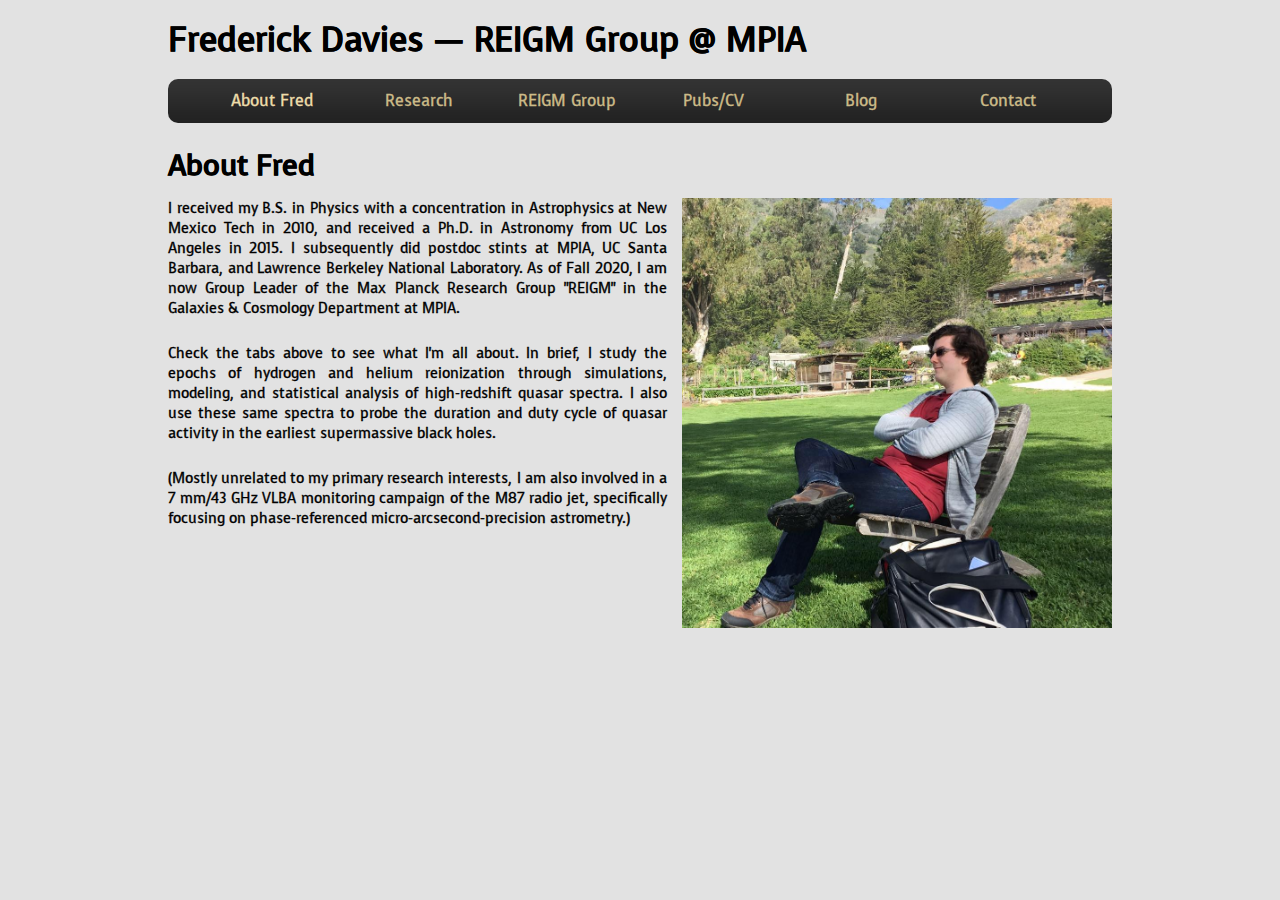
<file: index.html>
<!DOCTYPE html>
<html>
    <head>
        <title>REIGM Group at MPIA</title>
        <!--<link href="http://fonts.googleapis.com/css?family=Monda:400,700" rel='stylesheet' type='text/css'>-->
        <link href="http://fonts.googleapis.com/css?family=Voces" rel='stylesheet' type='text/css'>
            <link rel="stylesheet" href="styles.css" type="text/css" media="screen" />
    </head>
    <body>
        <header>
            <h1>Frederick Davies &mdash; REIGM Group &commat; MPIA</h1>
    </header>
    <nav>
        <ul>
            <li class="selected"><a href="#">About Fred</a></li>
            <li><a href="research.html">Research</a></li>
            <li><a href="group.html">REIGM Group</a></li>
            <li><a href="pubcv.html">Pubs/CV</a></li>
            <li><a href="blog.html">Blog</a></li>
            <li><a href="contact.html">Contact</a></li>
        </ul>
    </nav>
    <section>
        <article class="content">
            <header>
                <h2>About Fred</h2>
            </header>
            <!--width="484" height="484"-->
            <img src="fred.jpg" alt="Picture of me" width="430" height="430" align="right" style="padding-left:15px;"/>
            <p>I received my B.S. in Physics with a concentration in Astrophysics at New Mexico Tech in 2010, and received a Ph.D. in Astronomy from UC Los Angeles in 2015. I subsequently did postdoc stints at MPIA, UC Santa Barbara, and Lawrence Berkeley National Laboratory. As of Fall 2020, I am now Group Leader of the Max Planck Research Group "REIGM" in the Galaxies &amp; Cosmology Department at MPIA.
            </p>
            <p>Check the tabs above to see what I'm all about. In brief, I study the epochs of hydrogen and helium reionization through simulations, modeling, and statistical analysis of high-redshift quasar spectra. I also use these same spectra to probe the duration and duty cycle of quasar activity in the earliest supermassive black holes.
            </p>
            <p>(Mostly unrelated to my primary research interests, I am also involved in a 7 mm/43 GHz VLBA monitoring campaign of the M87 radio jet, specifically focusing on phase-referenced micro-arcsecond-precision astrometry.)
            </p>
        </article>
    </section>
</body>
<!-- Global site tag (gtag.js) - Google Analytics -->
<script async src="https://www.googletagmanager.com/gtag/js?id=UA-44630103-1"></script>
<script>
    window.dataLayer = window.dataLayer || [];
    function gtag(){dataLayer.push(arguments);}
    gtag('js', new Date());
    
    gtag('config', 'UA-44630103-1');
</script>
</html>
</file>
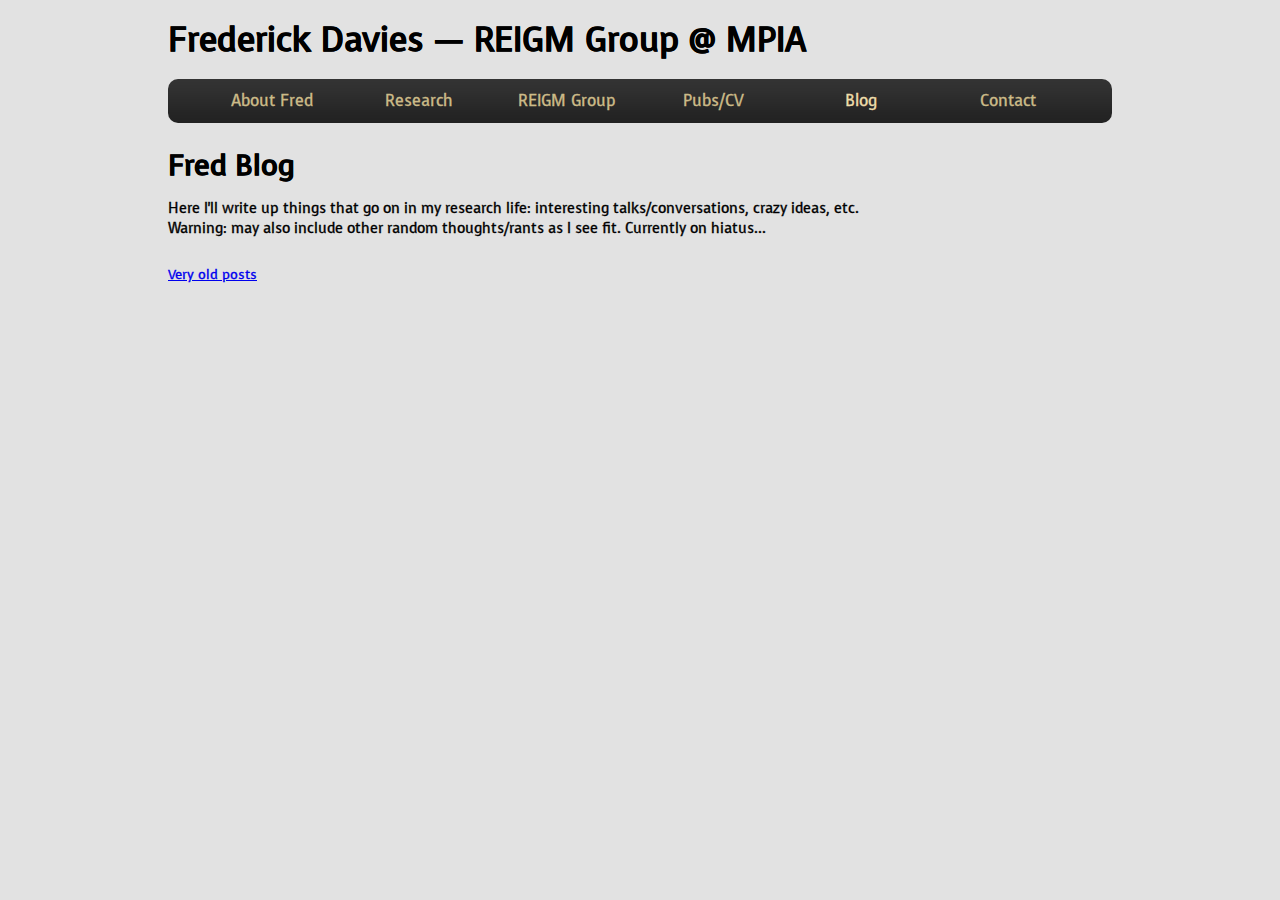
<file: blog.html>
<!DOCTYPE html>
<html>
<head>
    <title>REIGM Group at MPIA</title>
    <!--<link href="http://fonts.googleapis.com/css?family=Monda:400,700" rel='stylesheet' type='text/css'>-->
        <link href="http://fonts.googleapis.com/css?family=Voces" rel='stylesheet' type='text/css'>
    <link rel="stylesheet" href="styles.css" type="text/css" media="screen" />
</head>
<body>
    <header>
        <h1>Frederick Davies &mdash; REIGM Group &commat; MPIA</h1>
    </header>
    <nav>
        <ul>
            <li><a href="index.html">About Fred</a></li>
            <li><a href="research.html">Research</a></li>
            <li><a href="group.html">REIGM Group</a></li>
            <li><a href="pubcv.html">Pubs/CV</a></li>
            <li class="selected"><a href="#">Blog</a></li>
            <li><a href="contact.html">Contact</a></li>
        </ul>
    </nav>
    <section>
        <article class="content">
            <header>
                <h2>Fred Blog</h2>
            </header>
            <p>Here I'll write up things that go on in my research life: interesting talks/conversations, crazy ideas, etc.<br>
            Warning: may also include other random thoughts/rants as I see fit.
            Currently on hiatus...
            </p>
            <!-- Template:s
             <article class="blogpost">
             <header>
             <h3>title</h3>
             <p>Posted on date at time by Fred
             </p>
             </header>
             <p>content goes here
             </p>
             </article>
             <br>
             -->
        </article>
        <small><a href="blog_older.html">Very old posts</a></small>
    </section>
</body>
<!-- Global site tag (gtag.js) - Google Analytics -->
<script async src="https://www.googletagmanager.com/gtag/js?id=UA-44630103-1"></script>
<script>
    window.dataLayer = window.dataLayer || [];
    function gtag(){dataLayer.push(arguments);}
    gtag('js', new Date());
    
    gtag('config', 'UA-44630103-1');
    </script>
</html>
</file>
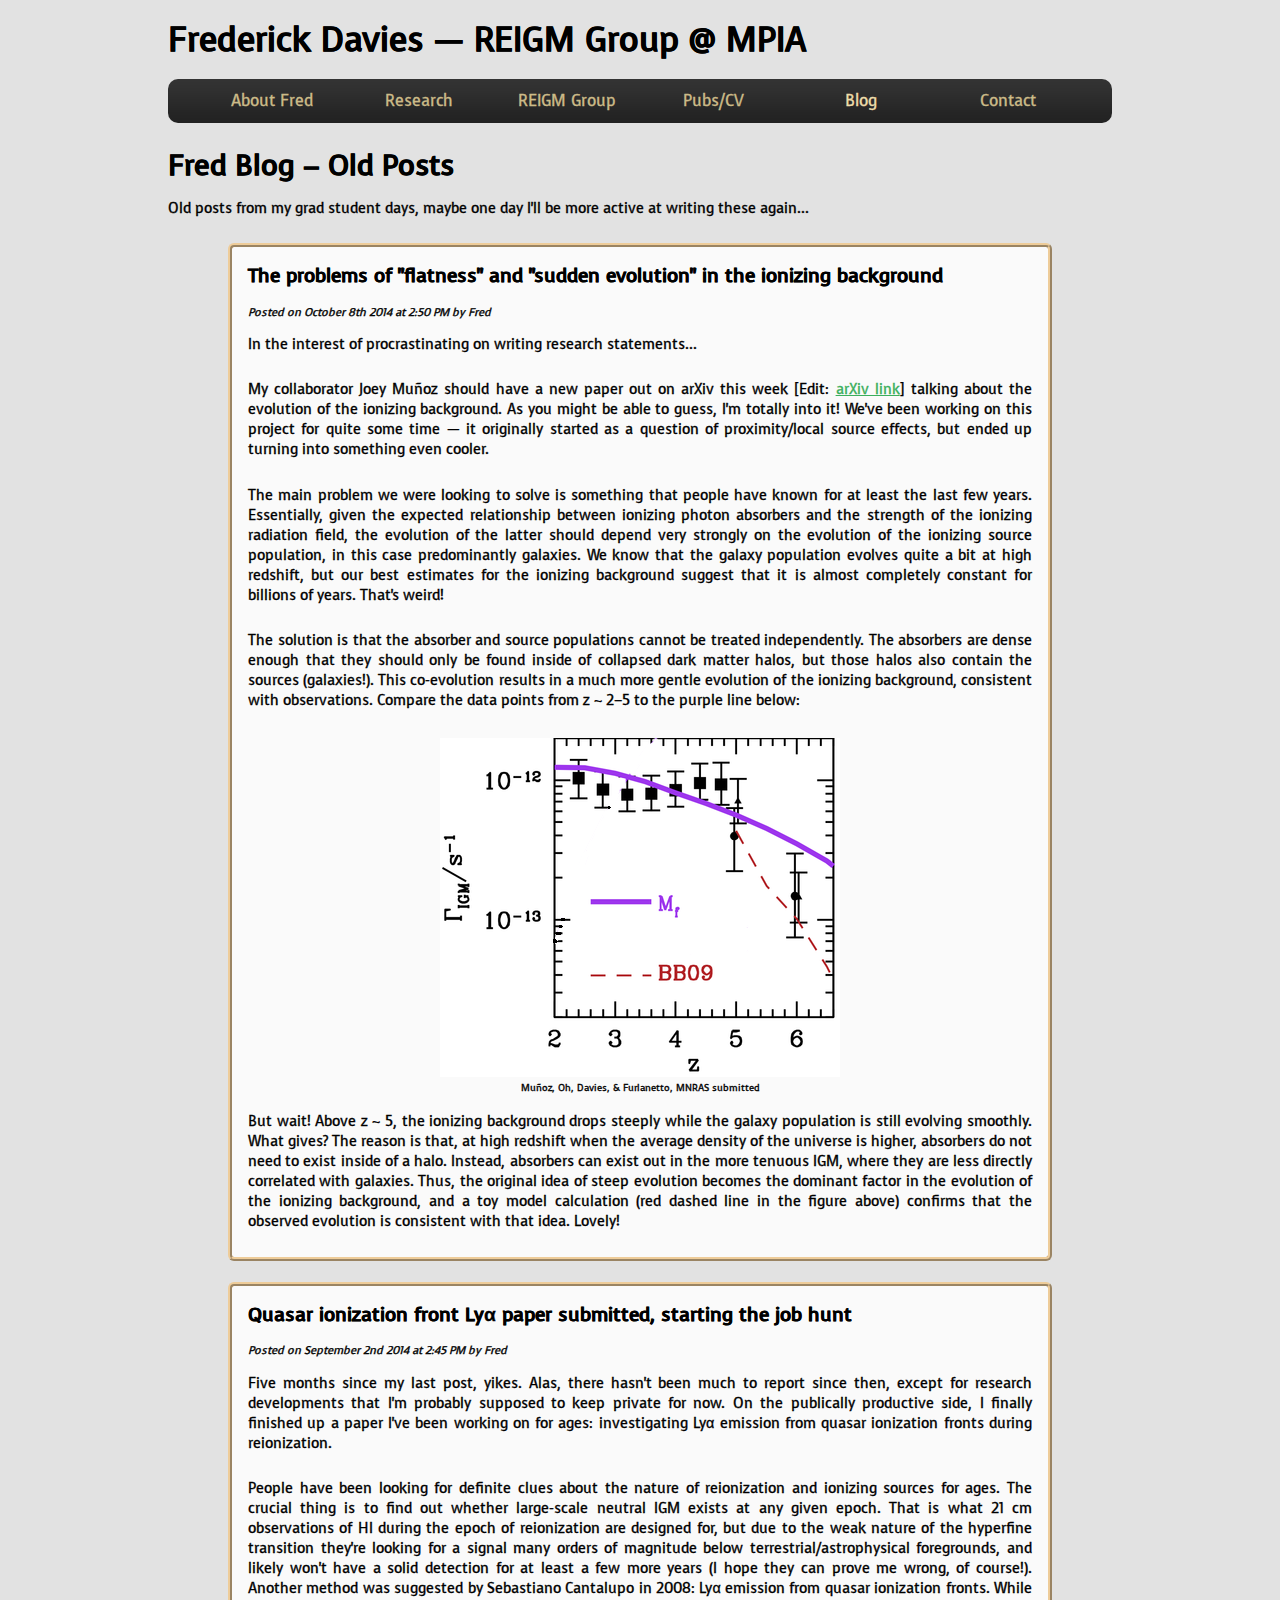
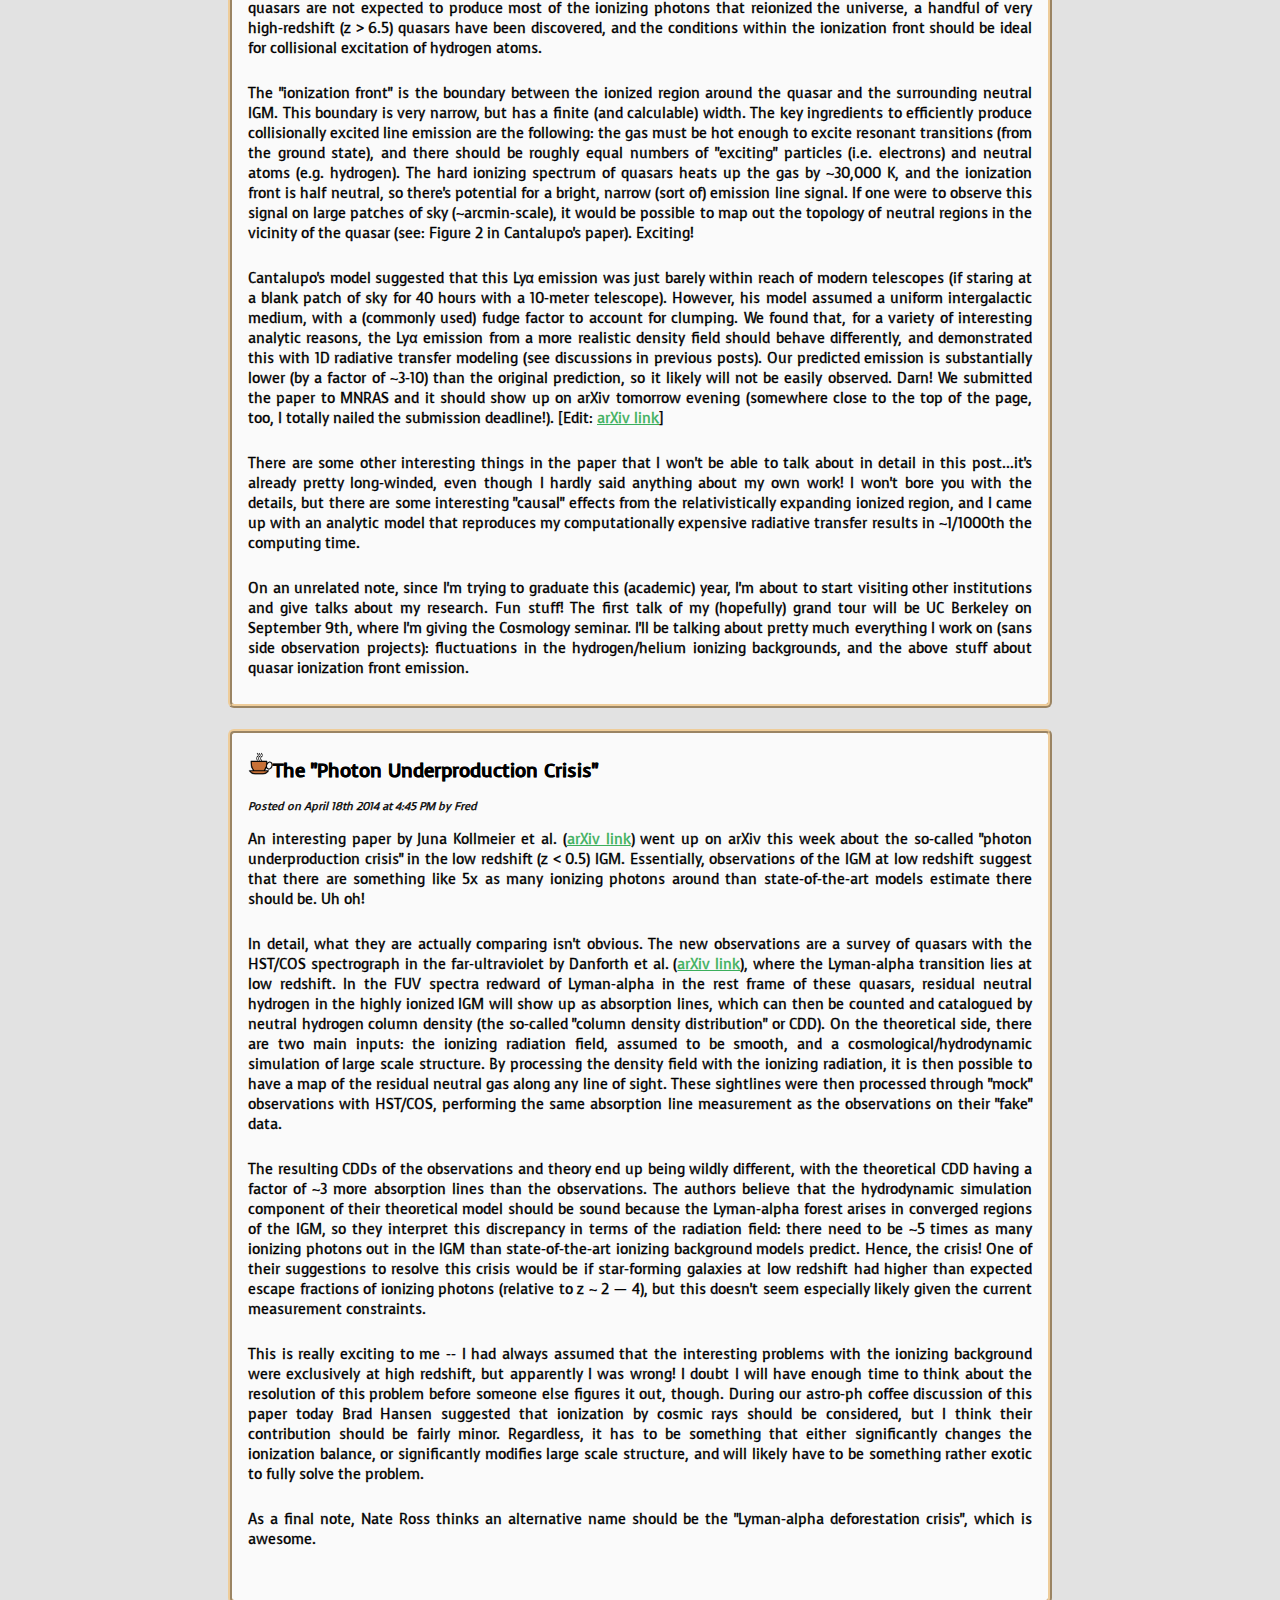
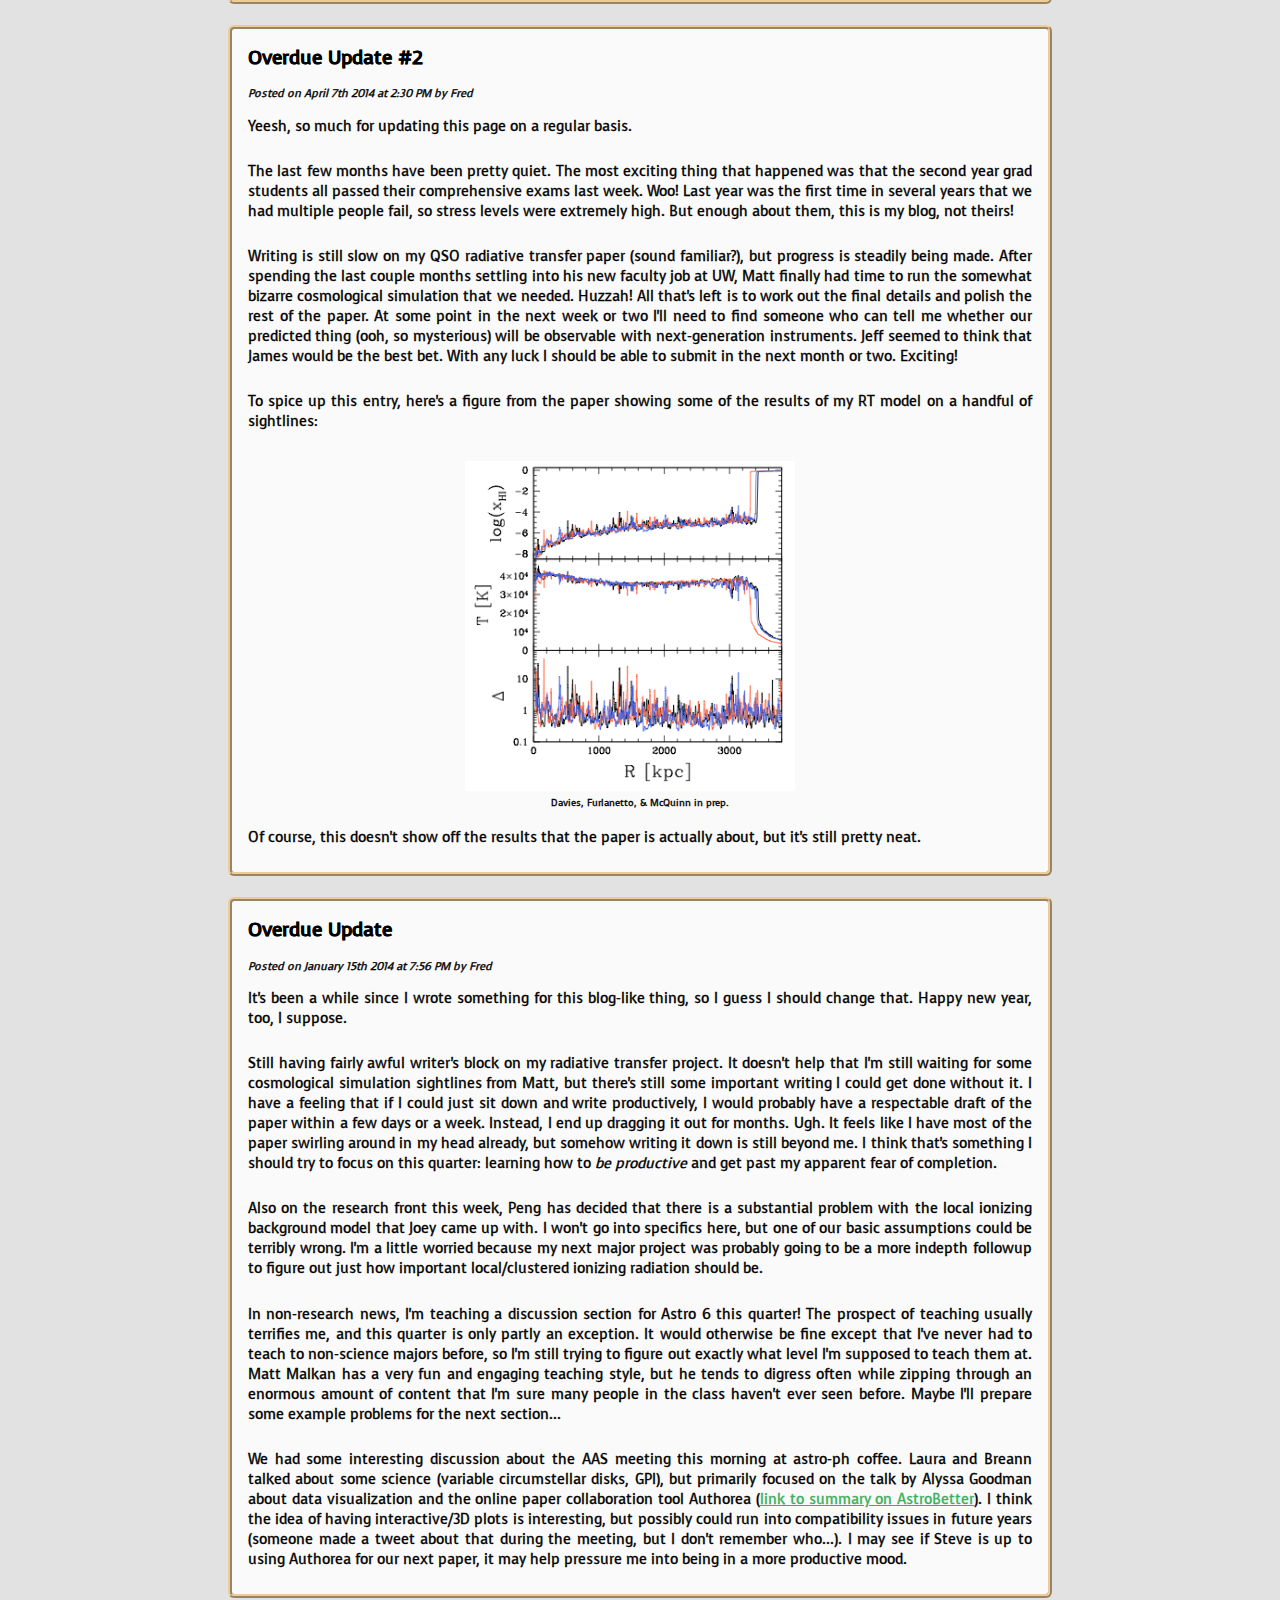
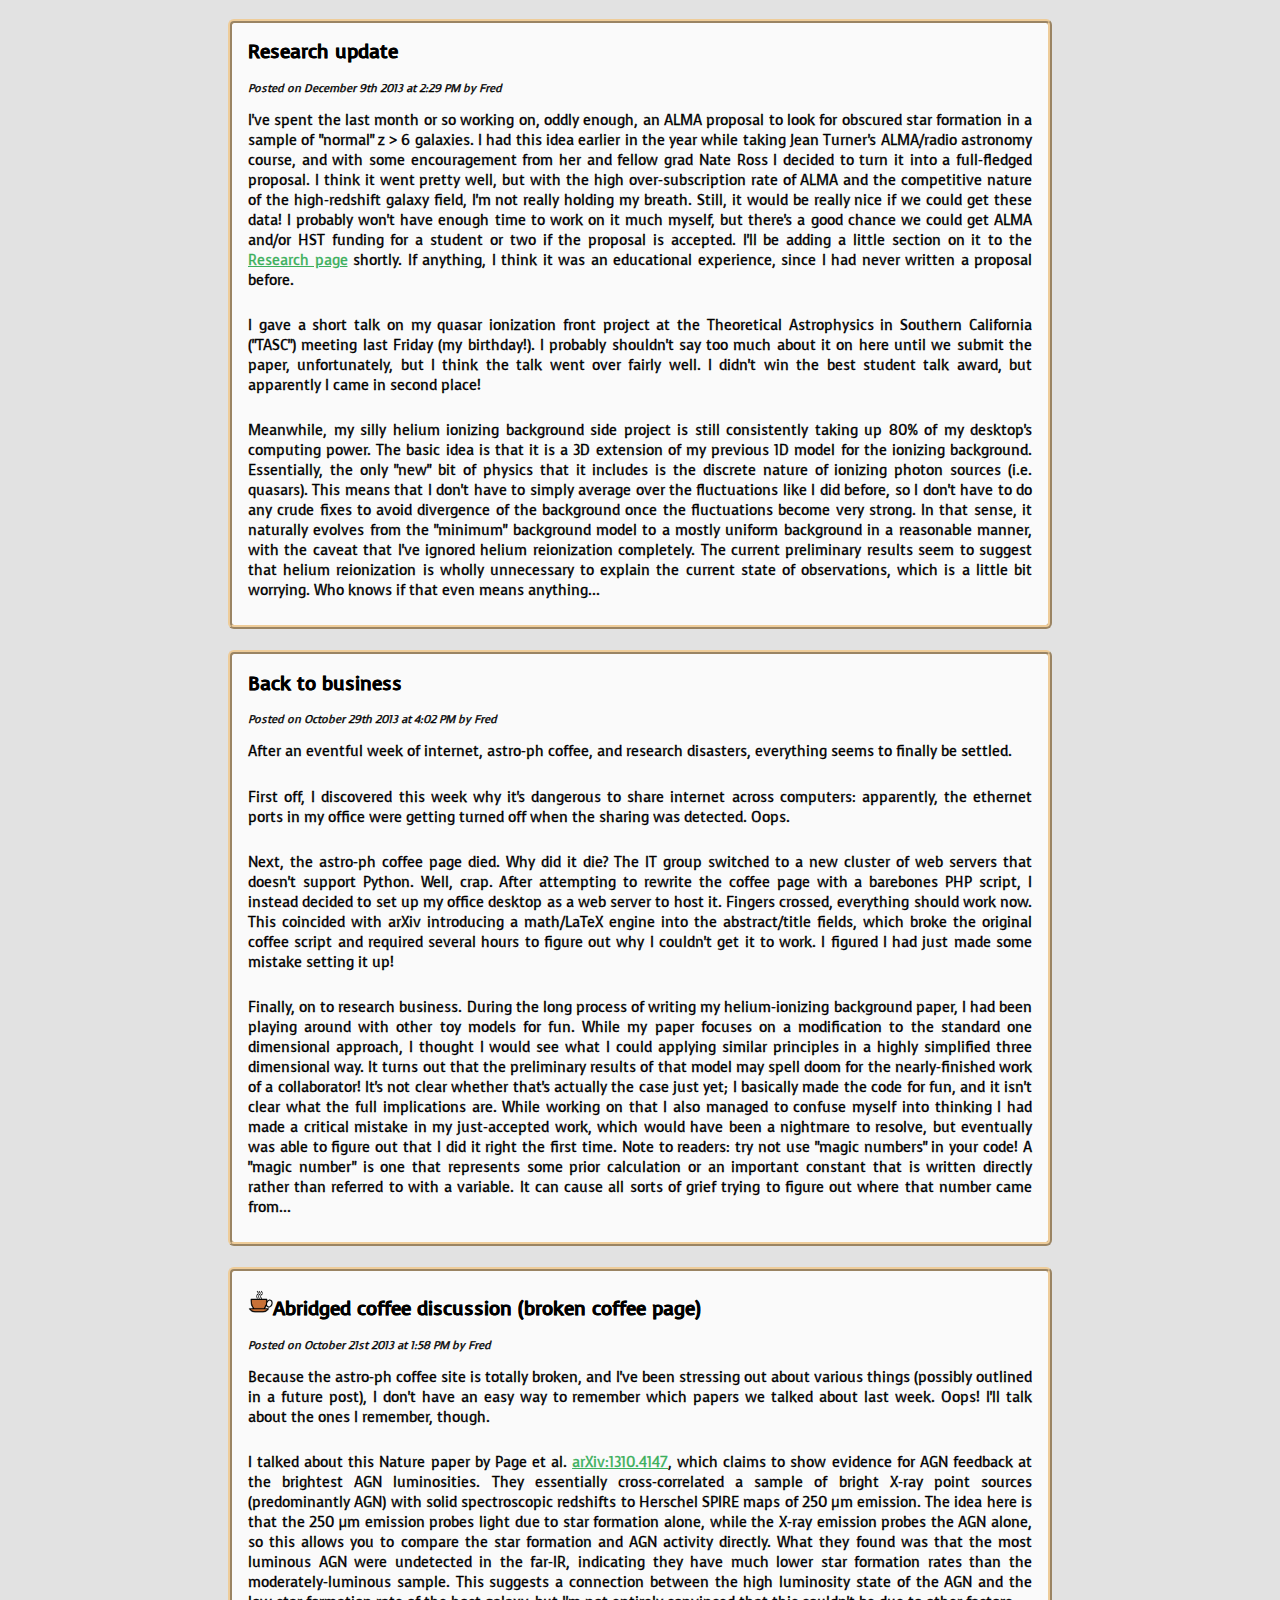
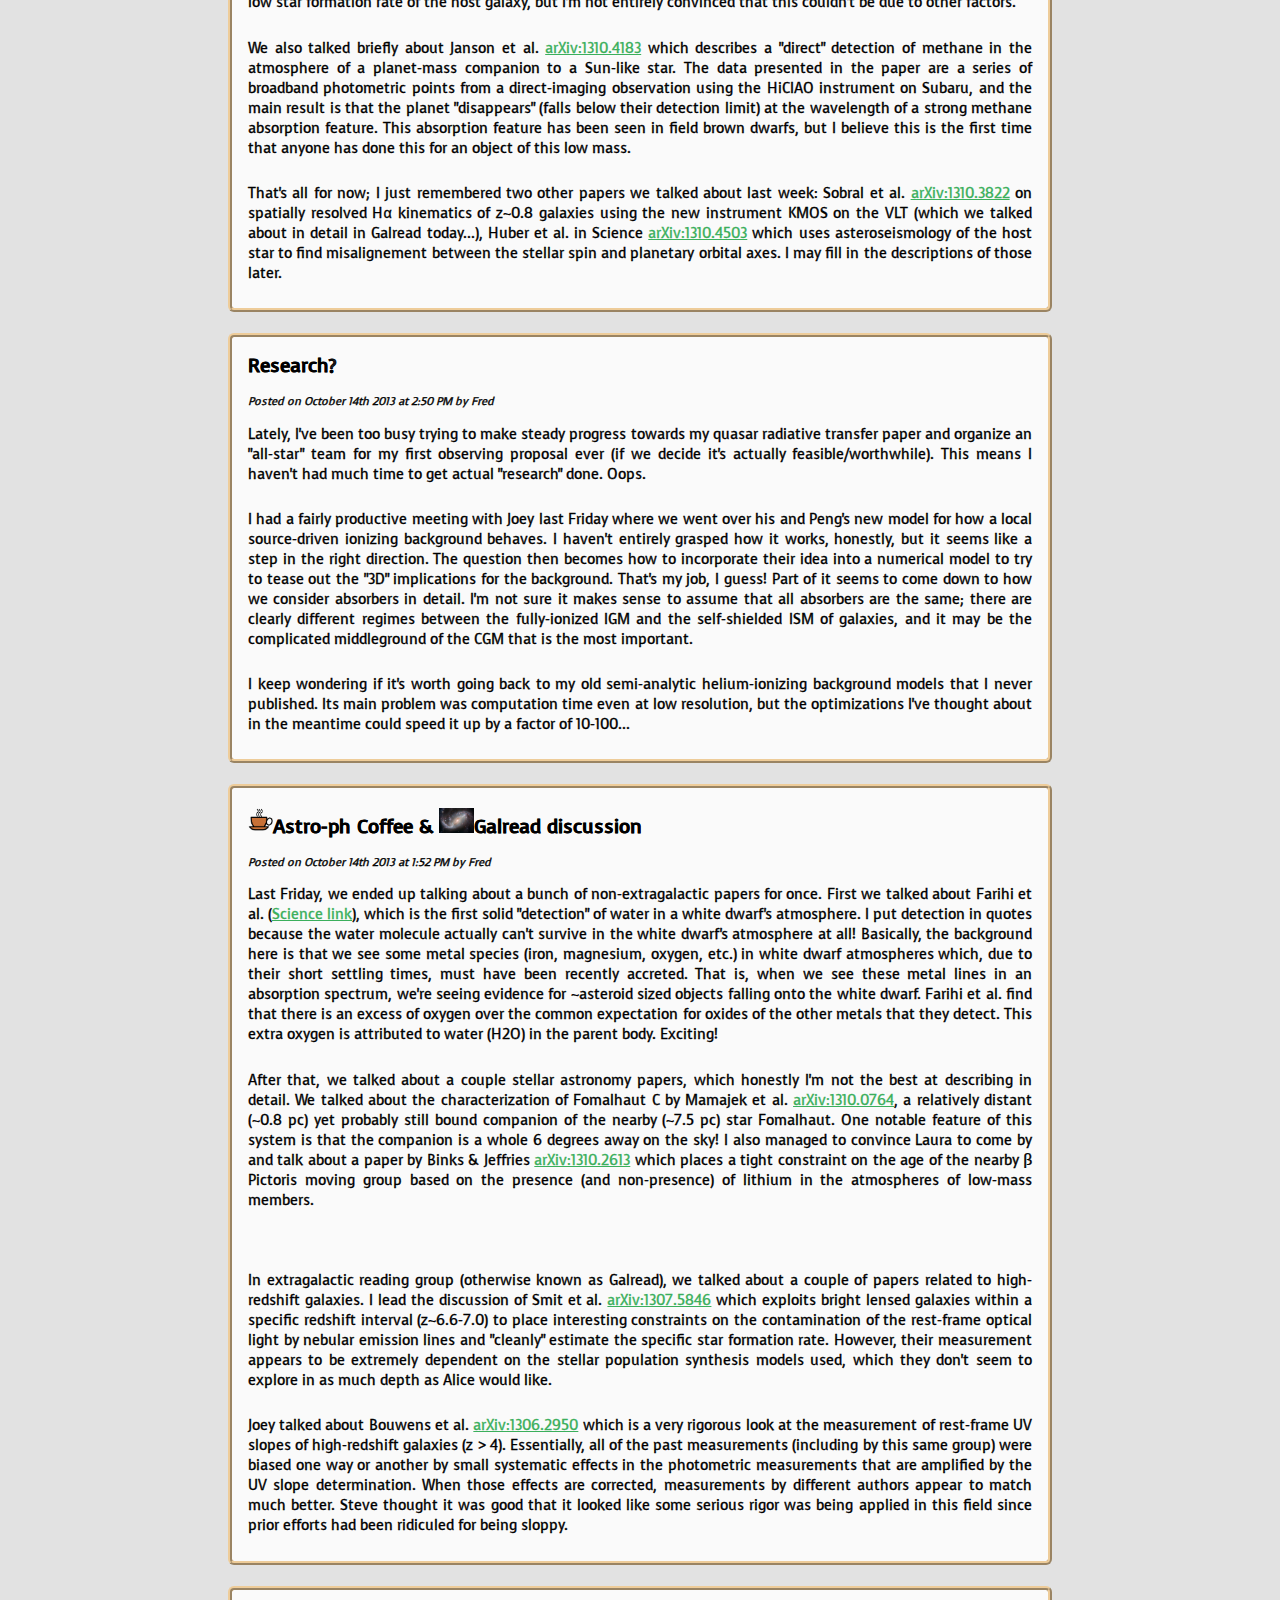
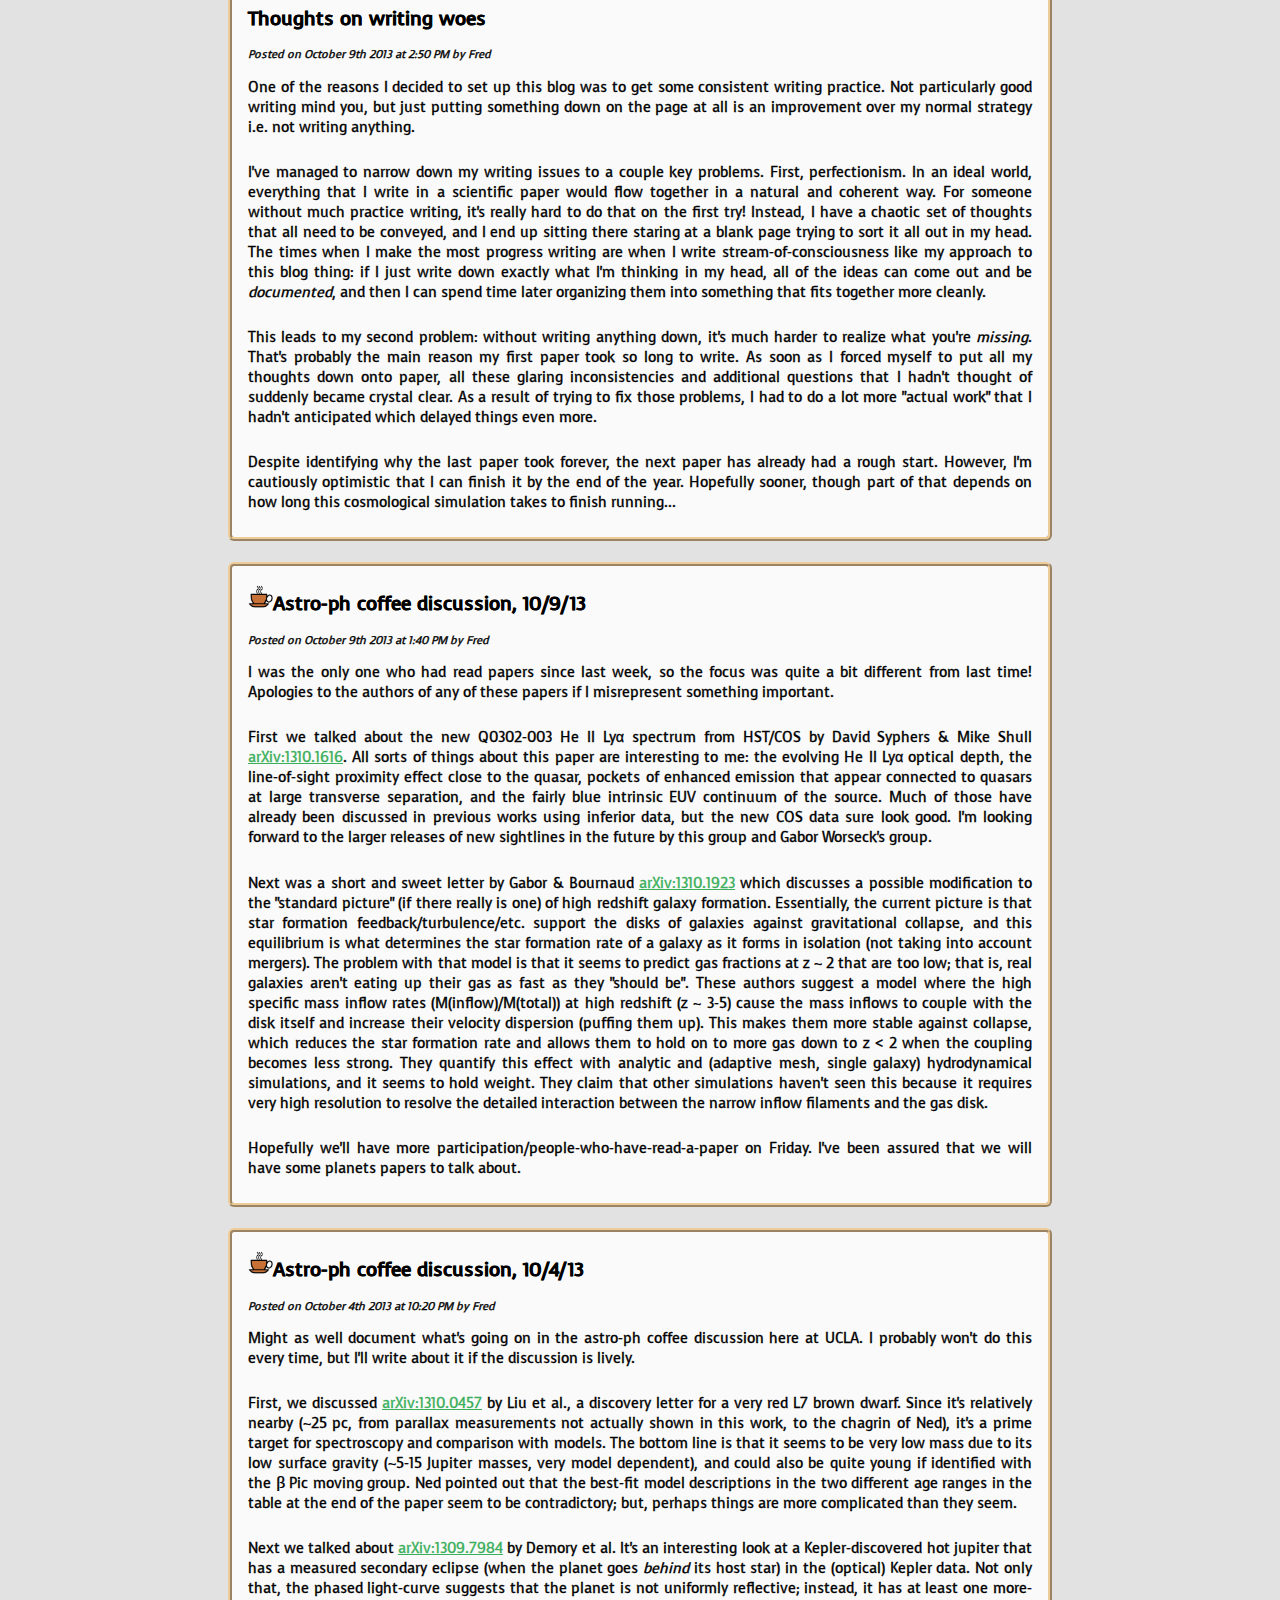
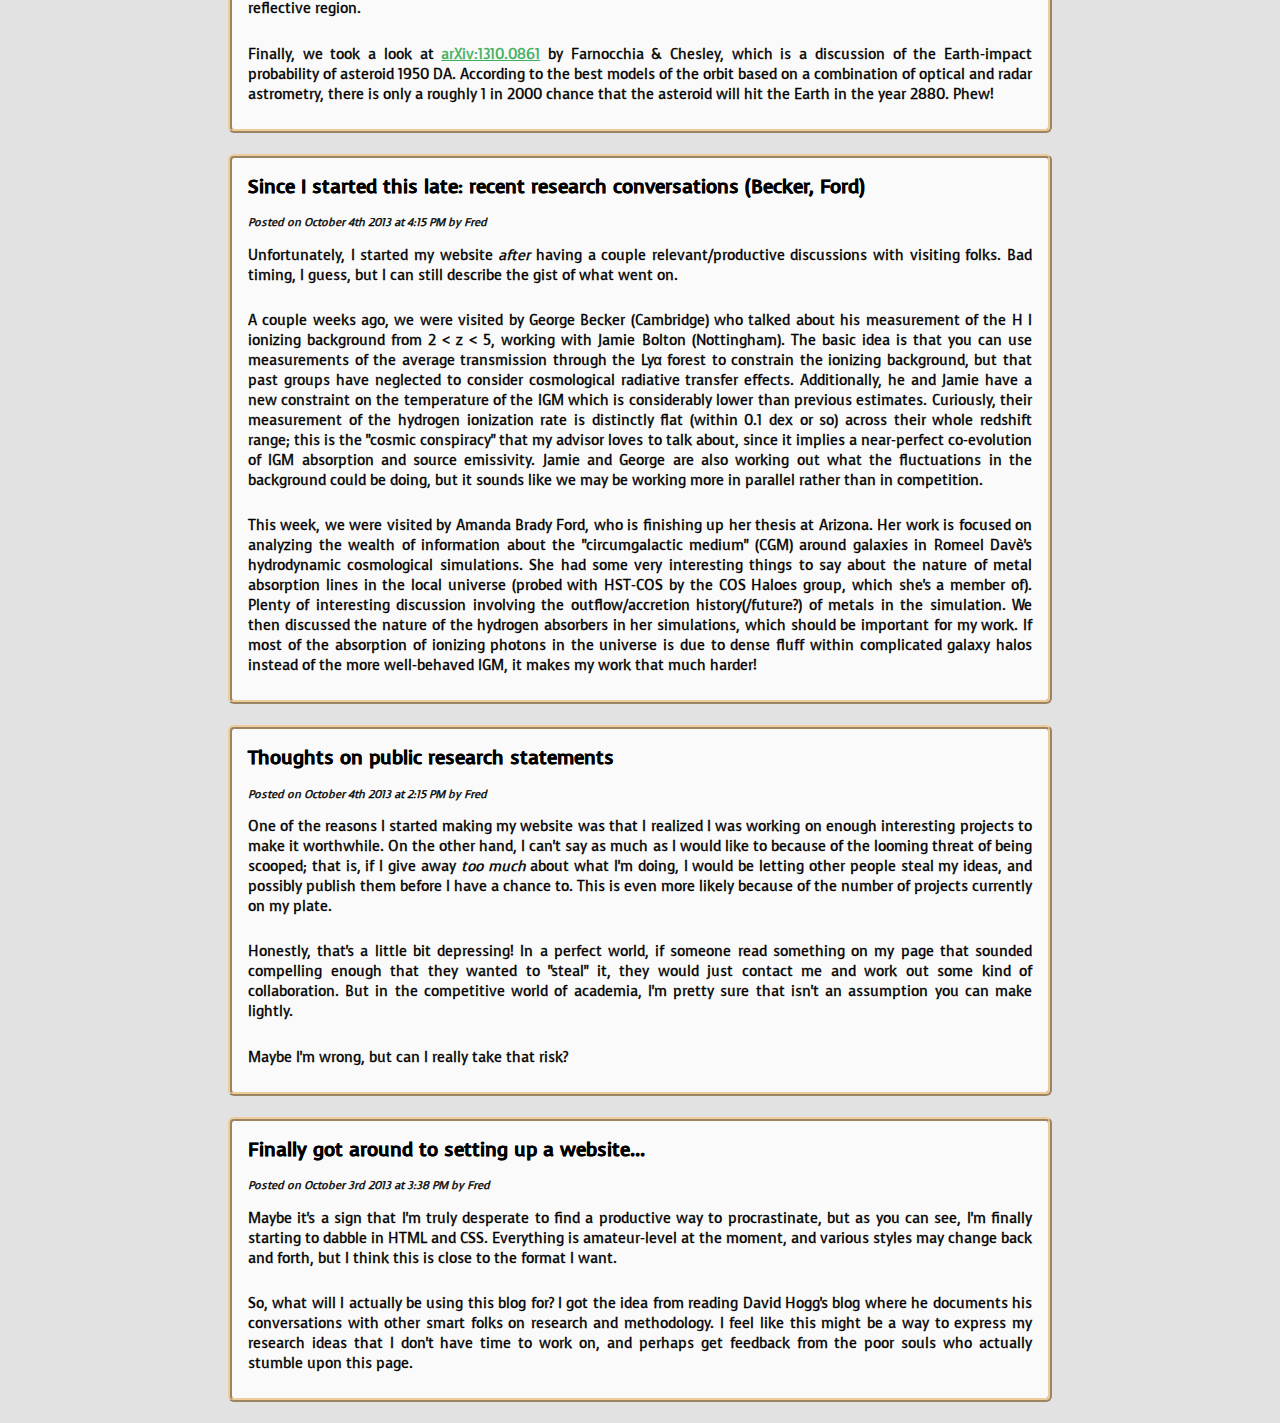
<file: blog_older.html>
<!DOCTYPE html>
<html>
    <head>
        <title>REIGM Group at MPIA</title>
        <!--<link href="http://fonts.googleapis.com/css?family=Monda:400,700" rel='stylesheet' type='text/css'>-->
        <link href="http://fonts.googleapis.com/css?family=Voces" rel='stylesheet' type='text/css'>
            <link rel="stylesheet" href="styles.css" type="text/css" media="screen" />
    </head>
    <body>
        <header>
            <h1>Frederick Davies &mdash; REIGM Group &commat; MPIA</h1>
    </header>
    <nav>
        <ul>
            <li><a href="index.html">About Fred</a></li>
            <li><a href="research.html">Research</a></li>
            <li><a href="group.html">REIGM Group</a></li>
            <li><a href="pubcv.html">Pubs/CV</a></li>
            <li class="selected"><a href="blog.html">Blog</a></li>
            <li><a href="contact.html">Contact</a></li>
        </ul>
    </nav>
    <section>
        <article class="content">
            <header>
                <h2>Fred Blog &ndash; Old Posts</h2>
            </header>
            <p>Old posts from my grad student days, maybe one day I'll be more active at writing these again...
            </p>
            <article class="blogpost">
                <header>
                    <h3>The problems of "flatness" and "sudden evolution" in the ionizing background</h3>
                    <p>Posted on October 8th 2014 at 2:50 PM by Fred
                    </p>
                </header>
                <p>In the interest of procrastinating on writing research statements...
                </p>
                <p>My collaborator Joey Mu&ntilde;oz should have a new paper out on arXiv this week [Edit: <a href="http://arxiv.org/abs/1410.2249">arXiv link</a>]  talking about the evolution of the ionizing background. As you might be able to guess, I'm totally into it! We've been working on this project for quite some time &mdash; it originally started as a question of proximity/local source effects, but ended up turning into something even cooler.
                </p>
                <p>The main problem we were looking to solve is something that people have known for at least the last few years. Essentially, given the expected relationship between ionizing photon absorbers and the strength of the ionizing radiation field, the evolution of the latter should depend very strongly on the evolution of the ionizing source population, in this case predominantly galaxies. We know that the galaxy population evolves quite a bit at high redshift, but our best estimates for the ionizing background suggest that it is almost completely constant for billions of years. That's weird!
                </p>
                <p>The solution is that the absorber and source populations cannot be treated independently. The absorbers are dense enough that they should only be found inside of collapsed dark matter halos, but those halos also contain the sources (galaxies!). This co-evolution results in a much more gentle evolution of the ionizing background, consistent with observations. Compare the data points from z ~ 2&ndash;5 to the purple line below:
                </p>
                <table class="image" align="center" width="400" height="339">
                    <tr><td><img border="0" align="center" src="gamma_evol.png" width="400" height="339" alt="Gamma Evolution" /></td></tr>
                    <tr><td class="caption">Mu&ntilde;oz, Oh, Davies, &amp; Furlanetto, MNRAS submitted</td></tr>
                </table>
                <p>But wait! Above z ~ 5, the ionizing background drops steeply while the galaxy population is still evolving smoothly. What gives? The reason is that, at high redshift when the average density of the universe is higher, absorbers do not need to exist inside of a halo. Instead, absorbers can exist out in the more tenuous IGM, where they are less directly correlated with galaxies. Thus, the original idea of steep evolution becomes the dominant factor in the evolution of the ionizing background, and a toy model calculation (red dashed line in the figure above) confirms that the observed evolution is consistent with that idea. Lovely!
                </p>
            </article>
            <br>
            <article class="blogpost">
                <header>
                    <h3>Quasar ionization front Ly&alpha; paper submitted, starting the job hunt</h3>
                    <p>Posted on September 2nd 2014 at 2:45 PM by Fred
                    </p>
                </header>
                <p>Five months since my last post, yikes. Alas, there hasn't been much to report since then, except for research developments that I'm probably supposed to keep private for now. On the publically productive side, I finally finished up a paper I've been working on for ages: investigating Ly&alpha; emission from quasar ionization fronts during reionization.
                </p>
                <p>People have been looking for definite clues about the nature of reionization and ionizing sources for ages. The crucial thing is to find out whether large-scale neutral IGM exists at any given epoch. That is what 21 cm observations of HI during the epoch of reionization are designed for, but due to the weak nature of the hyperfine transition they're looking for a signal many orders of magnitude below terrestrial/astrophysical foregrounds, and likely won't have a solid detection for at least a few more years (I hope they can prove me wrong, of course!). Another method was suggested by Sebastiano Cantalupo in 2008: Ly&alpha; emission from quasar ionization fronts. While quasars are not expected to produce most of the ionizing photons that reionized the universe, a handful of very high-redshift (z &gt; 6.5) quasars have been discovered, and the conditions within the ionization front should be ideal for collisional excitation of hydrogen atoms.
                </p>
                <p>The "ionization front" is the boundary between the ionized region around the quasar and the surrounding neutral IGM. This boundary is very narrow, but has a finite (and calculable) width. The key ingredients to efficiently produce collisionally excited line emission are the following: the gas must be hot enough to excite resonant transitions (from the ground state), and there should be roughly equal numbers of "exciting" particles (i.e. electrons) and neutral atoms (e.g. hydrogen). The hard ionizing spectrum of quasars heats up the gas by ~30,000 K, and the ionization front is half neutral, so there's potential for a bright, narrow (sort of) emission line signal. If one were to observe this signal on large patches of sky (~arcmin-scale), it would be possible to map out the topology of neutral regions in the vicinity of the quasar (see: Figure 2 in Cantalupo's paper). Exciting!
                </p>
                <p>Cantalupo's model suggested that this Ly&alpha; emission was just barely within reach of modern telescopes (if staring at a blank patch of sky for 40 hours with a 10-meter telescope). However, his model assumed a uniform intergalactic medium, with a (commonly used) fudge factor to account for clumping. We found that, for a variety of interesting analytic reasons, the Ly&alpha; emission from a more realistic density field should behave differently, and demonstrated this with 1D radiative transfer modeling (see discussions in previous posts). Our predicted emission is substantially lower (by a factor of ~3-10) than the original prediction, so it likely will not be easily observed. Darn! We submitted the paper to MNRAS and it should show up on arXiv tomorrow evening (somewhere close to the top of the page, too, I totally nailed the submission deadline!). [Edit: <a href="http://arxiv.org/abs/1409.0855">arXiv link</a>]
                </p>
                <p>There are some other interesting things in the paper that I won't be able to talk about in detail in this post...it's already pretty long-winded, even though I hardly said anything about my own work! I won't bore you with the details, but there are some interesting "causal" effects from the relativistically expanding ionized region, and I came up with an analytic model that reproduces my computationally expensive radiative transfer results in ~1/1000th the computing time.
                <br>
                <p>On an unrelated note, since I'm trying to graduate this (academic) year, I'm about to start visiting other institutions and give talks about my research. Fun stuff! The first talk of my (hopefully) grand tour will be UC Berkeley on September 9th, where I'm giving the Cosmology seminar. I'll be talking about pretty much everything I work on (sans side observation projects): fluctuations in the hydrogen/helium ionizing backgrounds, and the above stuff about quasar ionization front emission.
                </p>
            </article>
            <br>
            <article class="blogpost">
                <header>
                    <h3><img src="coffee_icon.png" width="25" height="25">The "Photon Underproduction Crisis"</h3>
                    <p>Posted on April 18th 2014 at 4:45 PM by Fred
                    </p>
                </header>
                <p>An interesting paper by Juna Kollmeier et al. (<a href="http://arxiv.org/abs/1404.2933">arXiv link</a>) went up on arXiv this week about the so-called "photon underproduction crisis" in the low redshift (z &lt; 0.5) IGM. Essentially, observations of the IGM at low redshift suggest that there are something like 5x as many ionizing photons around than state-of-the-art models estimate there should be. Uh oh!
                </p>
                <p>In detail, what they are actually comparing isn't obvious. The new observations are a survey of quasars with the HST/COS spectrograph in the far-ultraviolet by Danforth et al. (<a href="http://arxiv.org/abs/1402.2655">arXiv link</a>), where the Lyman-alpha transition lies at low redshift. In the FUV spectra redward of Lyman-alpha in the rest frame of these quasars, residual neutral hydrogen in the highly ionized IGM will show up as absorption lines, which can then be counted and catalogued by neutral hydrogen column density (the so-called "column density distribution" or CDD). On the theoretical side, there are two main inputs: the ionizing radiation field, assumed to be smooth, and a cosmological/hydrodynamic simulation of large scale structure. By processing the density field with the ionizing radiation, it is then possible to have a map of the residual neutral gas along any line of sight. These sightlines were then processed through "mock" observations with HST/COS, performing the same absorption line measurement as the observations on their "fake" data.
                </p>
                <p>The resulting CDDs of the observations and theory end up being wildly different, with the theoretical CDD having a factor of ~3 more absorption lines than the observations. The authors believe that the hydrodynamic simulation component of their theoretical model should be sound because the Lyman-alpha forest arises in converged regions of the IGM, so they interpret this discrepancy in terms of the radiation field: there need to be ~5 times as many ionizing photons out in the IGM than state-of-the-art ionizing background models predict. Hence, the crisis! One of their suggestions to resolve this crisis would be if star-forming galaxies at low redshift had higher than expected escape fractions of ionizing photons (relative to z ~ 2 &mdash; 4), but this doesn't seem especially likely given the current measurement constraints.
                </p>
                <p>This is really exciting to me -- I had always assumed that the interesting problems with the ionizing background were exclusively at high redshift, but apparently I was wrong! I doubt I will have enough time to think about the resolution of this problem before someone else figures it out, though. During our astro-ph coffee discussion of this paper today Brad Hansen suggested that ionization by cosmic rays should be considered, but I think their contribution should be fairly minor. Regardless, it has to be something that either significantly changes the ionization balance, or significantly modifies large scale structure, and will likely have to be something rather exotic to fully solve the problem.
                </p>
                <p>As a final note, Nate Ross thinks an alternative name should be the "Lyman-alpha deforestation crisis", which is awesome.
                <p>
            </article>
            <br>
            <article class="blogpost">
                <header>
                    <h3>Overdue Update #2</h3>
                    <p>Posted on April 7th 2014 at 2:30 PM by Fred
                    </p>
                </header>
                <p>Yeesh, so much for updating this page on a regular basis.
                </p>
                <p>The last few months have been pretty quiet. The most exciting thing that happened was that the second year grad students all passed their comprehensive exams last week. Woo! Last year was the first time in several years that we had multiple people fail, so stress levels were extremely high. But enough about them, this is my blog, not theirs!
                </p>
                <p>Writing is still slow on my QSO radiative transfer paper (sound familiar?), but progress is steadily being made. After spending the last couple months settling into his new faculty job at UW, Matt finally had time to run the somewhat bizarre cosmological simulation that we needed. Huzzah! All that's left is to work out the final details and polish the rest of the paper. At some point in the next week or two I'll need to find someone who can tell me whether our predicted thing (ooh, so mysterious) will be observable with next-generation instruments. Jeff seemed to think that James would be the best bet. With any luck I should be able to submit in the next month or two. Exciting!
                </p>
                <p>To spice up this entry, here's a figure from the paper showing some of the results of my RT model on a handful of sightlines:
                </p>
                <table class="image" align="center" width="357" height="356">
                    <tr><td><img border="0" align="center" src="sneakpeek.png" width="330" height="330" alt="1D RT Stuff" /></td></tr>
                    <tr><td class="caption">Davies, Furlanetto, &amp; McQuinn in prep.</td></tr>
                </table>
                <p>Of course, this doesn't show off the results that the paper is actually about, but it's still pretty neat.
                </p>
            </article>
            <br>
            <article class="blogpost">
                <header>
                    <h3>Overdue Update</h3>
                    <p>Posted on January 15th 2014 at 7:56 PM by Fred
                    </p>
                </header>
                <p>It's been a while since I wrote something for this blog-like thing, so I guess I should change that. Happy new year, too, I suppose.
                </p>
                <p>Still having fairly awful writer's block on my radiative transfer project. It doesn't help that I'm still waiting for some cosmological simulation sightlines from Matt, but there's still some important writing I could get done without it. I have a feeling that if I could just sit down and write productively, I would probably have a respectable draft of the paper within a few days or a week. Instead, I end up dragging it out for months. Ugh. It feels like I have most of the paper swirling around in my head already, but somehow writing it down is still beyond me. I think that's something I should try to focus on this quarter: learning how to <i>be productive</i> and get past my apparent fear of completion.
                </p>
                <p>Also on the research front this week, Peng has decided that there is a substantial problem with the local ionizing background model that Joey came up with. I won't go into specifics here, but one of our basic assumptions could be terribly wrong. I'm a little worried because my next major project was probably going to be a more indepth followup to figure out just how important local/clustered ionizing radiation should be.
                </p>
                <p>In non-research news, I'm teaching a discussion section for Astro 6 this quarter! The prospect of teaching usually terrifies me, and this quarter is only partly an exception. It would otherwise be fine except that I've never had to teach to non-science majors before, so I'm still trying to figure out exactly what level I'm supposed to teach them at. Matt Malkan has a very fun and engaging teaching style, but he tends to digress often while zipping through an enormous amount of content that I'm sure many people in the class haven't ever seen before. Maybe I'll prepare some example problems for the next section...
                </p>
                <p>We had some interesting discussion about the AAS meeting this morning at astro-ph coffee. Laura and Breann talked about some science (variable circumstellar disks, GPI), but primarily focused on the talk by Alyssa Goodman about data visualization and the online paper collaboration tool Authorea (<a href="http://www.astrobetter.com/linking-visualization-and-understanding-in-astronomy-aas223/">link to summary on AstroBetter</a>). I think the idea of having interactive/3D plots is interesting, but possibly could run into compatibility issues in future years (someone made a tweet about that during the meeting, but I don't remember who...). I may see if Steve is up to using Authorea for our next paper, it may help pressure me into being in a more productive mood.
                </p>
            </article>
            <br>
            <article class="blogpost">
                <header>
                    <h3>Research update</h3>
                    <p>Posted on December 9th 2013 at 2:29 PM by Fred
                    </p>
                </header>
                <p>I've spent the last month or so working on, oddly enough, an ALMA proposal to look for obscured star formation in a sample of "normal" z &gt; 6 galaxies. I had this idea earlier in the year while taking Jean Turner's ALMA/radio astronomy course, and with some encouragement from her and fellow grad Nate Ross I decided to turn it into a full-fledged proposal. I think it went pretty well, but with the high over-subscription rate of ALMA and the competitive nature of the high-redshift galaxy field, I'm not really holding my breath. Still, it would be really nice if we could get these data! I probably won't have enough time to work on it much myself, but there's a good chance we could get ALMA and/or HST funding for a student or two if the proposal is accepted. I'll be adding a little section on it to the <a href="research.html">Research page</a> shortly. If anything, I think it was an educational experience, since I had never written a proposal before.
                </p>
                <p>I gave a short talk on my quasar ionization front project at the Theoretical Astrophysics in Southern California ("TASC") meeting last Friday (my birthday!). I probably shouldn't say too much about it on here until we submit the paper, unfortunately, but I think the talk went over fairly well. I didn't win the best student talk award, but apparently I came in second place!
                </p>
                <p>Meanwhile, my silly helium ionizing background side project is still consistently taking up 80% of my desktop's computing power. The basic idea is that it is a 3D extension of my previous 1D model for the ionizing background. Essentially, the only "new" bit of physics that it includes is the discrete nature of ionizing photon sources (i.e. quasars). This means that I don't have to simply average over the fluctuations like I did before, so I don't have to do any crude fixes to avoid divergence of the background once the fluctuations become very strong. In that sense, it naturally evolves from the "minimum" background model to a mostly uniform background in a reasonable manner, with the caveat that I've ignored helium reionization completely. The current preliminary results seem to suggest that helium reionization is wholly unnecessary to explain the current state of observations, which is a little bit worrying. Who knows if that even means anything...
                </p>
            </article>
            <br>
            <article class="blogpost">
                <header>
                    <h3>Back to business</h3>
                    <p>Posted on October 29th 2013 at 4:02 PM by Fred
                    </p>
                </header>
                <p>After an eventful week of internet, astro-ph coffee, and research disasters, everything seems to finally be settled.
                </p>
                <p>First off, I discovered this week why it's dangerous to share internet across computers: apparently, the ethernet ports in my office were getting turned off when the sharing was detected. Oops.
                </p>
                <p>Next, the astro-ph coffee page died. Why did it die? The IT group switched to a new cluster of web servers that doesn't support Python. Well, crap. After attempting to rewrite the coffee page with a barebones PHP script, I instead decided to set up my office desktop as a web server to host it. Fingers crossed, everything should work now. This coincided with arXiv introducing a math/LaTeX engine into the abstract/title fields, which broke the original coffee script and required several hours to figure out why I couldn't get it to work. I figured I had just made some mistake setting it up!
                </p>
                <p>Finally, on to research business. During the long process of writing my helium-ionizing background paper, I had been playing around with other toy models for fun. While my paper focuses on a modification to the standard one dimensional approach, I thought I would see what I could applying similar principles in a highly simplified three dimensional way. It turns out that the preliminary results of that model may spell doom for the nearly-finished work of a collaborator! It's not clear whether that's actually the case just yet; I basically made the code for fun, and it isn't clear what the full implications are. While working on that I also managed to confuse myself into thinking I had made a critical mistake in my just-accepted work, which would have been a nightmare to resolve, but eventually was able to figure out that I did it right the first time. Note to readers: try not use "magic numbers" in your code! A "magic number" is one that represents some prior calculation or an important constant that is written directly rather than referred to with a variable. It can cause all sorts of grief trying to figure out where that number came from...
                </p>
            </article>
            <br>
            <article class="blogpost">
                <header>
                    <h3><img src="coffee_icon.png" width="25" height="25">Abridged coffee discussion (broken coffee page)</h3>
                    <p>Posted on October 21st 2013 at 1:58 PM by Fred
                    </p>
                </header>
                <p>Because the astro-ph coffee site is totally broken, and I've been stressing out about various things (possibly outlined in a future post), I don't have an easy way to remember which papers we talked about last week. Oops! I'll talk about the ones I remember, though.
                </p>
                <p>I talked about this Nature paper by Page et al. <a href="http://arxiv.org/abs/1310.4147">arXiv:1310.4147</a>, which claims to show evidence for AGN feedback at the brightest AGN luminosities. They essentially cross-correlated a sample of bright X-ray point sources (predominantly AGN) with solid spectroscopic redshifts to Herschel SPIRE maps of 250 &mu;m emission. The idea here is that the 250 &mu;m emission probes light due to star formation alone, while the X-ray emission probes the AGN alone, so this allows you to compare the star formation and AGN activity directly. What they found was that the most luminous AGN were undetected in the far-IR, indicating they have much lower star formation rates than the moderately-luminous sample. This suggests a connection between the high luminosity state of the AGN and the low star formation rate of the host galaxy, but I'm not entirely convinced that this couldn't be due to other factors.
                </p>
                <p>We also talked briefly about Janson et al. <a href="http://arxiv.org/abs/1310.4183">arXiv:1310.4183</a> which describes a "direct" detection of methane in the atmosphere of a planet-mass companion to a Sun-like star. The data presented in the paper are a series of broadband photometric points from a direct-imaging observation using the HiCIAO instrument on Subaru, and the main result is that the planet "disappears" (falls below their detection limit) at the wavelength of a strong methane absorption feature. This absorption feature has been seen in field brown dwarfs, but I believe this is the first time that anyone has done this for an object of this low mass.
                </p>
                <p>That's all for now; I just remembered two other papers we talked about last week: Sobral et al. <a href="http://arxiv.org/abs/1310.3822">arXiv:1310.3822<a> on spatially resolved H&alpha; kinematics of z~0.8 galaxies using the new instrument KMOS on the VLT (which we talked about in detail in Galread today...), Huber et al. in Science <a href="http://arxiv.org/abs/1310.4503">arXiv:1310.4503<a> which uses asteroseismology of the host star to find misalignement between the stellar spin and planetary orbital axes. I may fill in the descriptions of those later.
                    </p>
                    </article>
            <br>
            <article class="blogpost">
                <header>
                    <h3>Research?</h3>
                    <p>Posted on October 14th 2013 at 2:50 PM by Fred
                    </p>
                </header>
                <p>Lately, I've been too busy trying to make steady progress towards my quasar radiative transfer paper and organize an "all-star" team for my first observing proposal ever (if we decide it's actually feasible/worthwhile). This means I haven't had much time to get actual "research" done. Oops.
                </p>
                <p>I had a fairly productive meeting with Joey last Friday where we went over his and Peng's new model for how a local source-driven ionizing background behaves. I haven't entirely grasped how it works, honestly, but it seems like a step in the right direction. The question then becomes how to incorporate their idea into a numerical model to try to tease out the "3D" implications for the background. That's my job, I guess! Part of it seems to come down to how we consider absorbers in detail. I'm not sure it makes sense to assume that all absorbers are the same; there are clearly different regimes between the fully-ionized IGM and the self-shielded ISM of galaxies, and it may be the complicated middleground of the CGM that is the most important.
                </p>
                <p>I keep wondering if it's worth going back to my old semi-analytic helium-ionizing background models that I never published. Its main problem was computation time even at low resolution, but the optimizations I've thought about in the meantime could speed it up by a factor of 10-100...
                </p>
            </article>
            <br>
            <article class="blogpost">
                <header>
                    <h3><img src="coffee_icon.png" width="25" height="25">Astro-ph Coffee &amp; <img src="galaxy_icon.jpg" width="35" height="25">Galread discussion</h3>
                    <p>Posted on October 14th 2013 at 1:52 PM by Fred
                    </p>
                </header>
                <p>Last Friday, we ended up talking about a bunch of non-extragalactic papers for once. First we talked about Farihi et al. (<a href="http://www.sciencemag.org/content/342/6155/218.full">Science link</a>), which is the first solid "detection" of water in a white dwarf's atmosphere. I put detection in quotes because the water molecule actually can't survive in the white dwarf's atmosphere at all! Basically, the background here is that we see some metal species (iron, magnesium, oxygen, etc.) in white dwarf atmospheres which, due to their short settling times, must have been recently accreted. That is, when we see these metal lines in an absorption spectrum, we're seeing evidence for ~asteroid sized objects falling onto the white dwarf. Farihi et al. find that there is an excess of oxygen over the common expectation for oxides of the other metals that they detect. This extra oxygen is attributed to water (H2O) in the parent body. Exciting!
                </p>
                <p>After that, we talked about a couple stellar astronomy papers, which honestly I'm not the best at describing in detail. We talked about the characterization of Fomalhaut C by Mamajek et al. <a href="http://arxiv.org/abs/1310.0764">arXiv:1310.0764</a>, a relatively distant (~0.8 pc) yet probably still bound companion of the nearby (~7.5 pc) star Fomalhaut. One notable feature of this system is that the companion is a whole 6 degrees away on the sky! I also managed to convince Laura to come by and talk about a paper by Binks &amp; Jeffries <a href="http://arxiv.org/abs/1310.2613">arXiv:1310.2613</a> which places a tight constraint on the age of the nearby &beta; Pictoris moving group based on the presence (and non-presence) of lithium in the atmospheres of low-mass members.
                </p>
                <br>
                <p>In extragalactic reading group (otherwise known as Galread), we talked about a couple of papers related to high-redshift galaxies. I lead the discussion of Smit et al. <a href="http://arxiv.org/abs/1307.5847">arXiv:1307.5846</a> which exploits bright lensed galaxies within a specific redshift interval (z~6.6-7.0) to place interesting constraints on the contamination of the rest-frame optical light by nebular emission lines and "cleanly" estimate the specific star formation rate. However, their measurement appears to be extremely dependent on the stellar population synthesis models used, which they don't seem to explore in as much depth as Alice would like.
                </p>
                <p> Joey talked about Bouwens et al. <a href="http://arxiv.org/abs/1306.2950">arXiv:1306.2950</a> which is a very rigorous look at the measurement of rest-frame UV slopes of high-redshift galaxies (z &gt; 4). Essentially, all of the past measurements (including by this same group) were biased one way or another by small systematic effects in the photometric measurements that are amplified by the UV slope determination. When those effects are corrected, measurements by different authors appear to match much better. Steve thought it was good that it looked like some serious rigor was being applied in this field since prior efforts had been ridiculed for being sloppy.
                </p>
            </article>
            <br>
            <article class="blogpost">
                <header>
                    <h3>Thoughts on writing woes</h3>
                    <p>Posted on October 9th 2013 at 2:50 PM by Fred
                    </p>
                </header>
                <p>One of the reasons I decided to set up this blog was to get some consistent writing practice. Not particularly good writing mind you, but just putting something down on the page at all is an improvement over my normal strategy i.e. not writing anything.
                </p>
                <p>I've managed to narrow down my writing issues to a couple key problems. First, perfectionism. In an ideal world, everything that I write in a scientific paper would flow together in a natural and coherent way. For someone without much practice writing, it's really hard to do that on the first try! Instead, I have a chaotic set of thoughts that all need to be conveyed, and I end up sitting there staring at a blank page trying to sort it all out in my head. The times when I make the most progress writing are when I write stream-of-consciousness like my approach to this blog thing: if I just write down exactly what I'm thinking in my head, all of the ideas can come out and be <i>documented</i>, and then I can spend time later organizing them into something that fits together more cleanly.
                </p>
                <p>This leads to my second problem: without writing anything down, it's much harder to realize what you're <i>missing</i>. That's probably the main reason my first paper took so long to write. As soon as I forced myself to put all my thoughts down onto paper, all these glaring inconsistencies and additional questions that I hadn't thought of suddenly became crystal clear. As a result of trying to fix those problems, I had to do a lot more "actual work" that I hadn't anticipated which delayed things even more.
                </p>
                <p>Despite identifying why the last paper took forever, the next paper has already had a rough start. However, I'm cautiously optimistic that I can finish it by the end of the year. Hopefully sooner, though part of that depends on how long this cosmological simulation takes to finish running...
                </p>
            </article>
            <br>
            <article class="blogpost">
                <header>
                    <h3><img src="coffee_icon.png" width="25" height="25">Astro-ph coffee discussion, 10/9/13</h3>
                    <p>Posted on October 9th 2013 at 1:40 PM by Fred
                    </p>
                </header>
                <p>I was the only one who had read papers since last week, so the focus was quite a bit different from last time! Apologies to the authors of any of these papers if I misrepresent something important.
                </p>
                <p>First we talked about the new Q0302-003 He II Ly&alpha; spectrum from HST/COS by David Syphers &amp; Mike Shull <a href="http://arxiv.org/abs/1310.1616">arXiv:1310.1616</a>. All sorts of things about this paper are interesting to me: the evolving He II Ly&alpha; optical depth, the line-of-sight proximity effect close to the quasar, pockets of enhanced emission that appear connected to quasars at large transverse separation, and the fairly blue intrinsic EUV continuum of the source. Much of those have already been discussed in previous works using inferior data, but the new COS data sure look good. I'm looking forward to the larger releases of new sightlines in the future by this group and Gabor Worseck's group.
                </p>
                <p>Next was a short and sweet letter by Gabor &amp; Bournaud <a href="http://arxiv.org/abs/1310.1923">arXiv:1310.1923</a> which discusses a possible modification to the "standard picture" (if there really is one) of high redshift galaxy formation. Essentially, the current picture is that star formation feedback/turbulence/etc. support the disks of galaxies against gravitational collapse, and this equilibrium is what determines the star formation rate of a galaxy as it forms in isolation (not taking into account mergers). The problem with that model is that it seems to predict gas fractions at z ~ 2 that are too low; that is, real galaxies aren't eating up their gas as fast as they "should be". These authors suggest a model where the high specific mass inflow rates (M(inflow)/M(total)) at high redshift (z ~ 3-5) cause the mass inflows to couple with the disk itself and increase their velocity dispersion (puffing them up). This makes them more stable against collapse, which reduces the star formation rate and allows them to hold on to more gas down to z &lt; 2 when the coupling becomes less strong. They quantify this effect with analytic and (adaptive mesh, single galaxy) hydrodynamical simulations, and it seems to hold weight. They claim that other simulations haven't seen this because it requires very high resolution to resolve the detailed interaction between the narrow inflow filaments and the gas disk.
                </p>
                <p>Hopefully we'll have more participation/people-who-have-read-a-paper on Friday. I've been assured that we will have some planets papers to talk about.
                </p>
            </article>
            <br>
            <article class="blogpost">
                <header>
                    <h3><img src="coffee_icon.png" width="25" height="25">Astro-ph coffee discussion, 10/4/13</h3>
                    <p>Posted on October 4th 2013 at 10:20 PM by Fred
                    </p>
                </header>
                <p>Might as well document what's going on in the astro-ph coffee discussion here at UCLA. I probably won't do this every time, but I'll write about it if the discussion is lively.
                </p>
                <p>First, we discussed <a href="http://arxiv.org/abs/1310.0457">arXiv:1310.0457</a> by Liu et al., a discovery letter for a very red L7 brown dwarf. Since it's relatively nearby (~25 pc, from parallax measurements not actually shown in this work, to the chagrin of Ned), it's a prime target for spectroscopy and comparison with models. The bottom line is that it seems to be very low mass due to its low surface gravity (~5-15 Jupiter masses, very model dependent), and could also be quite young if identified with the &beta; Pic moving group. Ned pointed out that the best-fit model descriptions in the two different age ranges in the table at the end of the paper seem to be contradictory; but, perhaps things are more complicated than they seem.
                </p>
                <p>Next we talked about <a href="http://arxiv.org/abs/1309.7894">arXiv:1309.7984</a> by Demory et al. It's an interesting look at a Kepler-discovered hot jupiter that has a measured secondary eclipse (when the planet goes <i>behind</i> its host star) in the (optical) Kepler data. Not only that, the phased light-curve suggests that the planet is not uniformly reflective; instead, it has at least one more-reflective region.
                </p>
                <p>Finally, we took a look at <a href="http://arxiv.org/abs/1310.0861">arXiv:1310.0861</a> by Farnocchia &amp; Chesley, which is a discussion of the Earth-impact probability of asteroid 1950 DA. According to the best models of the orbit based on a combination of optical and radar astrometry, there is only a roughly 1 in 2000 chance that the asteroid will hit the Earth in the year 2880. Phew!
                </p>
            </article>
            <br>
            <article class="blogpost">
                <header>
                    <h3>Since I started this late: recent research conversations (Becker, Ford)</h3>
                    <p>Posted on October 4th 2013 at 4:15 PM by Fred
                    </p>
                </header>
                <p>Unfortunately, I started my website <i>after</i> having a couple relevant/productive discussions with visiting folks. Bad timing, I guess, but I can still describe the gist of what went on.
                </p>
                <p>A couple weeks ago, we were visited by George Becker (Cambridge) who talked about his measurement of the H I ionizing background from 2 &lt; z &lt; 5, working with Jamie Bolton (Nottingham). The basic idea is that you can use measurements of the average transmission through the Ly&alpha; forest to constrain the ionizing background, but that past groups have neglected to consider cosmological radiative transfer effects. Additionally, he and Jamie have a new constraint on the temperature of the IGM which is considerably lower than previous estimates. Curiously, their measurement of the hydrogen ionization rate is distinctly flat (within 0.1 dex or so) across their whole redshift range; this is the "cosmic conspiracy" that my advisor loves to talk about, since it implies a near-perfect co-evolution of IGM absorption and source emissivity. Jamie and George are also working out what the fluctuations in the background could be doing, but it sounds like we may be working more in parallel rather than in competition.
                </p>
                <p>This week, we were visited by Amanda Brady Ford, who is finishing up her thesis at Arizona. Her work is focused on analyzing the wealth of information about the "circumgalactic medium" (CGM) around galaxies in Romeel Dav&egrave;'s hydrodynamic cosmological simulations. She had some very interesting things to say about the nature of metal absorption lines in the local universe (probed with HST-COS by the COS Haloes group, which she's a member of). Plenty of interesting discussion involving the outflow/accretion history(/future?) of metals in the simulation. We then discussed the nature of the hydrogen absorbers in her simulations, which should be important for my work. If most of the absorption of ionizing photons in the universe is due to dense fluff within complicated galaxy halos instead of the more well-behaved IGM, it makes my work that much harder!
                </p>
            </article>
            <br>
            <article class="blogpost">
                <header>
                    <h3>Thoughts on public research statements</h3>
                    <p>Posted on October 4th 2013 at 2:15 PM by Fred
                    </p>
                </header>
                <p>One of the reasons I started making my website was that I realized I was working on enough interesting projects to make it worthwhile. On the other hand, I can't say as much as I would like to because of the looming threat of being scooped; that is, if I give away <i>too much</i> about what I'm doing, I would be letting other people steal my ideas, and possibly publish them before I have a chance to. This is even more likely because of the number of projects currently on my plate.
                </p>
                <p>Honestly, that's a little bit depressing! In a perfect world, if someone read something on my page that sounded compelling enough that they wanted to "steal" it, they would just contact me and work out some kind of collaboration. But in the competitive world of academia, I'm pretty sure that isn't an assumption you can make lightly.
                </p>
                <p>Maybe I'm wrong, but can I really take that risk?</p>
            </article>
            <br>
            <article class="blogpost">
                <header>
                    <h3>Finally got around to setting up a website...</h3>
                    <p>Posted on October 3rd 2013 at 3:38 PM by Fred
                </header>
                <p>Maybe it's a sign that I'm truly desperate to find a productive way to procrastinate, but as you can see, I'm finally starting to dabble in HTML and CSS. Everything is amateur-level at the moment, and various styles may change back and forth, but I think this is close to the format I want.
                </p>
                <p>So, what will I actually be using this blog for? I got the idea from reading David Hogg's blog where he documents his conversations with other smart folks on research and methodology. I feel like this might be a way to express my research ideas that I don't have time to work on, and perhaps get feedback from the poor souls who actually stumble upon this page.
                </p>
            </article>
            <br>

        </article>
        <!--<h3><a href="blog_older2.html">More older posts</a></h3>-->
    </section>
</body>
<!-- Global site tag (gtag.js) - Google Analytics -->
<script async src="https://www.googletagmanager.com/gtag/js?id=UA-44630103-1"></script>
<script>
    window.dataLayer = window.dataLayer || [];
    function gtag(){dataLayer.push(arguments);}
    gtag('js', new Date());
    
    gtag('config', 'UA-44630103-1');
    </script>
</html>
</file>
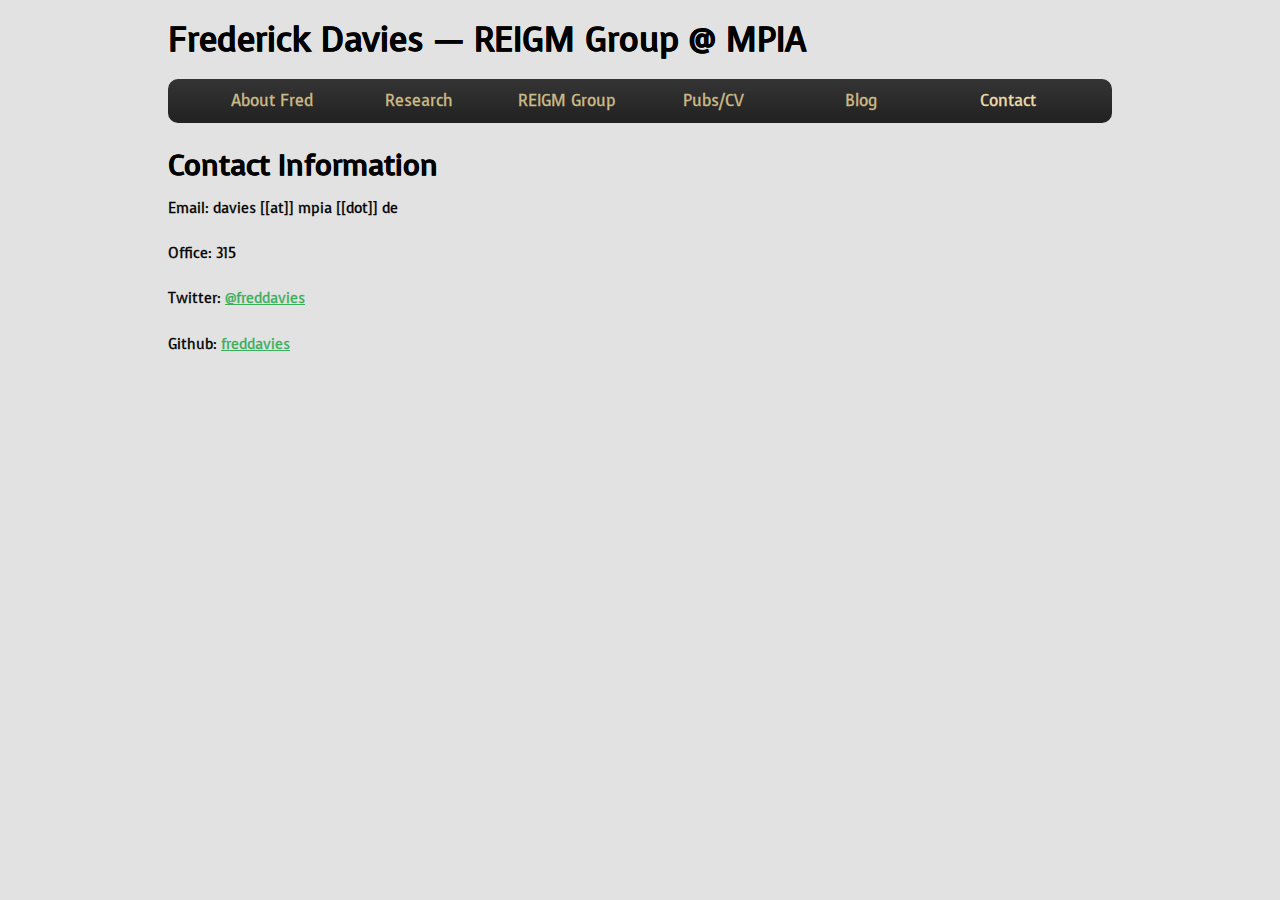
<file: contact.html>
<!DOCTYPE html>
<html>
    <head>
        <title>REIGM Group at MPIA</title>
        <!--<link href="http://fonts.googleapis.com/css?family=Monda:400,700" rel='stylesheet' type='text/css'>-->
        <link href="http://fonts.googleapis.com/css?family=Voces" rel='stylesheet' type='text/css'>
            <link rel="stylesheet" href="styles.css" type="text/css" media="screen" />
    </head>
    <body>
        <header>
            <h1>Frederick Davies &mdash; REIGM Group &commat; MPIA</h1>
    </header>
    <nav>
        <ul>
            <li><a style="display:block" href="index.html">About Fred</a></li>
            <li><a href="research.html">Research</a></li>
            <li><a href="group.html">REIGM Group</a></li>
            <li><a href="pubcv.html">Pubs/CV</a></li>
            <li><a href="blog.html">Blog</a></li>
            <li class="selected"><a href="#">Contact</a></li>
        </ul>
    </nav>
    <section>
        <article class="content">
            <header>
                <h2>Contact Information</h2>
            </header>
            <p>Email: davies [[at]] mpia [[dot]] de</p>
            <p>Office: 315</p>
            <p>Twitter: <a href="https://twitter.com/freddavies">@freddavies</a></p>
            <p>Github: <a href="https://github.com/freddavies">freddavies</a></p>
        </article>
    </section>
</body>
<!-- Global site tag (gtag.js) - Google Analytics -->
<script async src="https://www.googletagmanager.com/gtag/js?id=UA-44630103-1"></script>
<script>
    window.dataLayer = window.dataLayer || [];
    function gtag(){dataLayer.push(arguments);}
    gtag('js', new Date());
    
    gtag('config', 'UA-44630103-1');
    </script>
</html>
</file>
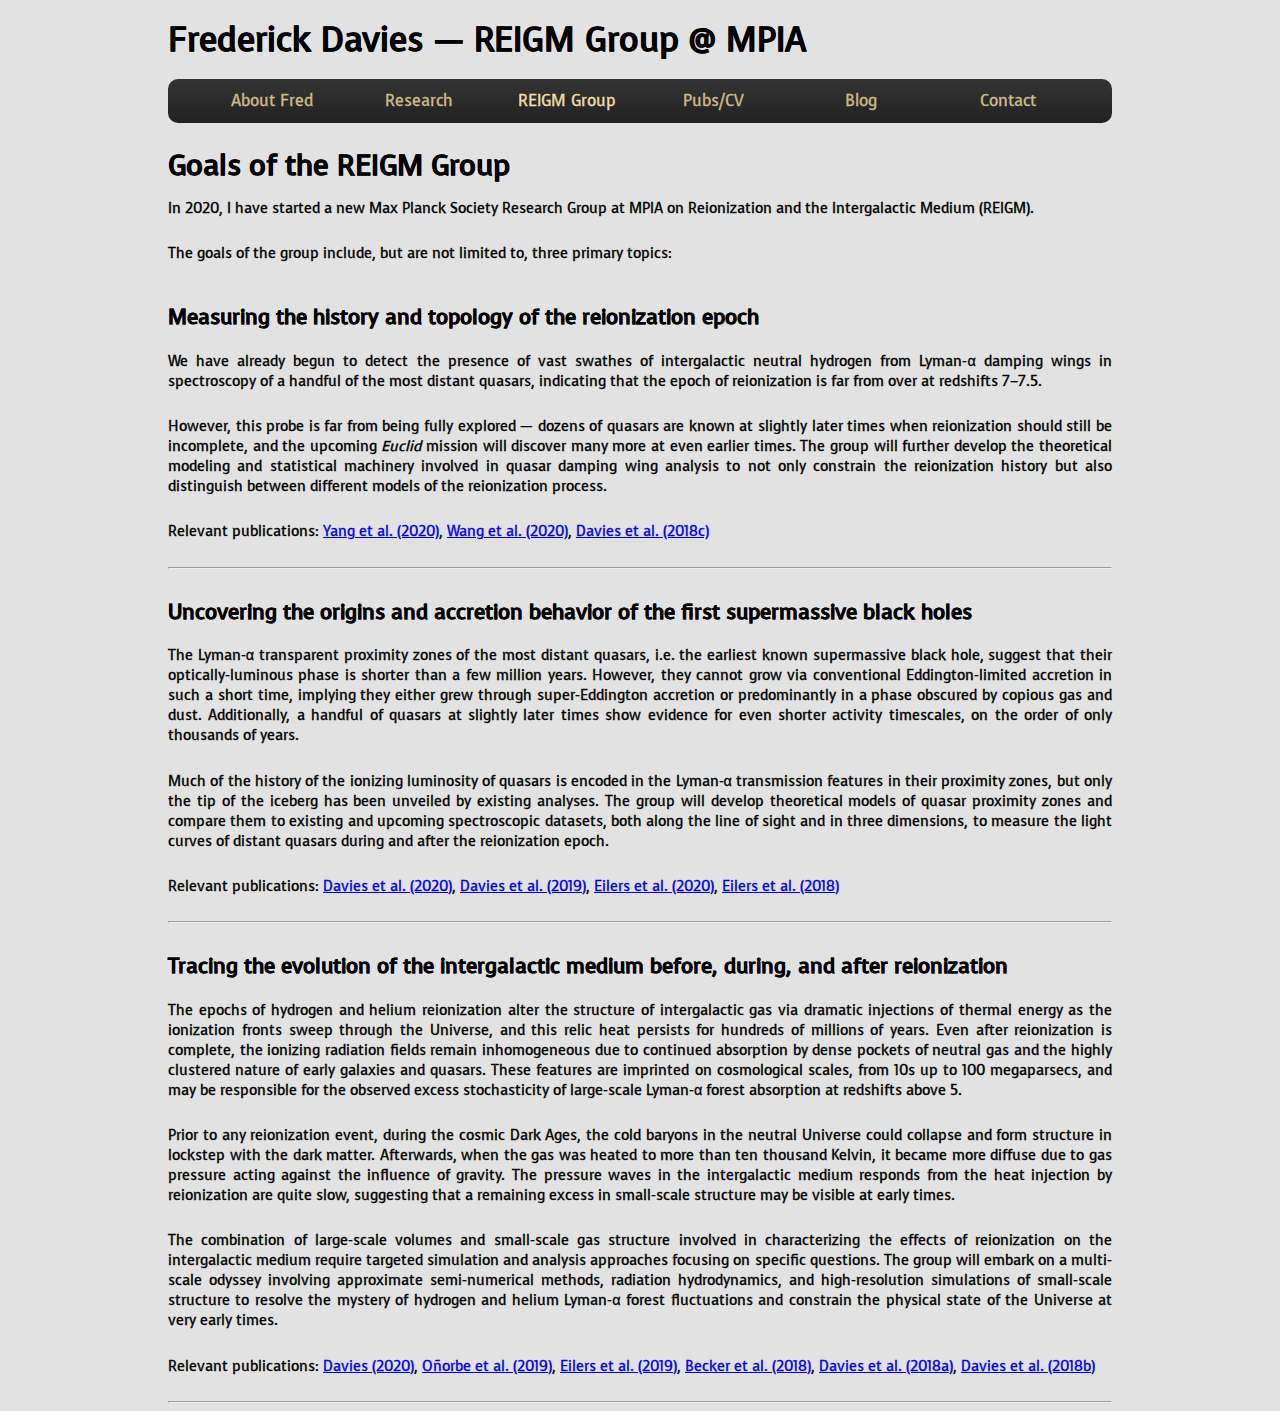
<file: group.html>
<!DOCTYPE html>
<html>
    <head>
        <title>REIGM Group at MPIA</title>
        <!--<link href="http://fonts.googleapis.com/css?family=Monda:400,700" rel='stylesheet' type='text/css'>-->
        <link href="http://fonts.googleapis.com/css?family=Voces" rel='stylesheet' type='text/css'>
            <link rel="stylesheet" href="styles.css" type="text/css" media="screen" />
    </head>
    <body>
        <header>
            <h1>Frederick Davies &mdash; REIGM Group &commat; MPIA</h1>
        </header>
        <nav>
            <ul>
                <li><a href="index.html">About Fred</a></li>
                <li><a href="research.html">Research</a></li>
                <li class="selected"><a href="#">REIGM Group</a></li>
                <li><a href="pubcv.html">Pubs/CV</a></li>
                <li><a href="blog.html">Blog</a></li>
                <li><a href="contact.html">Contact</a></li>
            </ul>
        </nav>
        <section>
            <header>
                <h2>Goals of the REIGM Group</h2>
            </header>
            
            <p>In 2020, I have started a new Max Planck Society Research Group at MPIA on Reionization and the Intergalactic Medium (REIGM).
            <!--, and I am currently looking for postdoc(s) and PhD student(s). <br> The postdoc job ad can be found on the AAS job register <a href="https://jobregister.aas.org/ad/b2dab669">here</a> and on the MPIA website <a href="https://www2.mpia-hd.mpg.de/homes/gc_jobad/gc_20-311.html">here</a>.-->
            </p>
            <p>The goals of the group include, but are not limited to, three primary topics:</p>
            <h3>Measuring the history and topology of the reionization epoch</h3>
            <p>We have already begun to detect the presence of vast swathes of intergalactic neutral hydrogen from Lyman-&alpha; damping wings in spectroscopy of a handful of the most distant quasars, indicating that the epoch of reionization is far from over at redshifts 7&ndash;7.5.
            </p>
            <p>However, this probe is far from being fully explored &mdash; dozens of quasars are known at slightly later times when reionization should still be incomplete, and the upcoming <i>Euclid</i> mission will discover many more at even earlier times. The group will further develop the theoretical modeling and statistical machinery involved in quasar damping wing analysis to not only constrain the reionization history but also distinguish between different models of the reionization process.
            </p>
            <p>Relevant publications:
            <a href="https://ui.adsabs.harvard.edu/abs/2020ApJ...897L..14Y/abstract">Yang et al. (2020)</a>,
            <a href="https://ui.adsabs.harvard.edu/abs/2020ApJ...896...23W/abstract">Wang et al. (2020)</a>,
            <a href="https://ui.adsabs.harvard.edu/abs/2018ApJ...864..142D/abstract">Davies et al. (2018c)</a>
            </p>
            <hr>
            <h3>Uncovering the origins and accretion behavior of the first supermassive black holes</h3>
            <p>The Lyman-&alpha; transparent proximity zones of the most distant quasars, i.e. the earliest known supermassive black hole, suggest that their optically-luminous phase is shorter than a few million years. However, they cannot grow via conventional Eddington-limited accretion in such a short time, implying they either grew through super-Eddington accretion or predominantly in a phase obscured by copious gas and dust. Additionally, a handful of quasars at slightly later times show evidence for even shorter activity timescales, on the order of only thousands of years.
            </p>
            <p>Much of the history of the ionizing luminosity of quasars is encoded in the Lyman-&alpha; transmission features in their proximity zones, but only the tip of the iceberg has been unveiled by existing analyses. The group will develop theoretical models of quasar proximity zones and compare them to existing and upcoming spectroscopic datasets, both along the line of sight and in three dimensions, to measure the light curves of distant quasars during and after the reionization epoch.
            </p>
            <p>Relevant publications:
            <a href="https://ui.adsabs.harvard.edu/abs/2020MNRAS.493.1330D/abstract">Davies et al. (2020)</a>,
            <a href="https://ui.adsabs.harvard.edu/abs/2019ApJ...884L..19D/abstract">Davies et al. (2019)</a>,
            <a href="https://ui.adsabs.harvard.edu/abs/2020ApJ...900...37E/abstract">Eilers et al. (2020)</a>,
            <a href="https://ui.adsabs.harvard.edu/abs/2018ApJ...867...30E/abstract">Eilers et al. (2018)</a>
            </p>
            <hr>
            <h3>Tracing the evolution of the intergalactic medium before, during, and after reionization</h3>
            <p>The epochs of hydrogen and helium reionization alter the structure of intergalactic gas via dramatic injections of thermal energy as the ionization fronts sweep through the Universe, and this relic heat persists for hundreds of millions of years. Even after reionization is complete, the ionizing radiation fields remain inhomogeneous due to continued absorption by dense pockets of neutral gas and the highly clustered nature of early galaxies and quasars. These features are imprinted on cosmological scales, from 10s up to 100 megaparsecs, and may be responsible for the observed excess stochasticity of large-scale Lyman-&alpha; forest absorption at redshifts above 5.
            </p>
            <p>Prior to any reionization event, during the cosmic Dark Ages, the cold baryons in the neutral Universe could collapse and form structure in lockstep with the dark matter. Afterwards, when the gas was heated to more than ten thousand Kelvin, it became more diffuse due to gas pressure acting against the influence of gravity. The pressure waves in the intergalactic medium responds from the heat injection by reionization are quite slow, suggesting that a remaining excess in small-scale structure may be visible at early times.
            </p>
            <p>The combination of large-scale volumes and small-scale gas structure involved in characterizing the effects of reionization on the intergalactic medium require targeted simulation and analysis approaches focusing on specific questions. The group will embark on a multi-scale odyssey involving approximate semi-numerical methods, radiation hydrodynamics, and high-resolution simulations of small-scale structure to resolve the mystery of hydrogen and helium Lyman-&alpha; forest fluctuations and constrain the physical state of the Universe at very early times.
            </p>
            <p>Relevant publications:
            <a href="https://ui.adsabs.harvard.edu/abs/2020MNRAS.494.2937D/abstract">Davies (2020)</a>,
            <a href="https://ui.adsabs.harvard.edu/abs/2019MNRAS.486.4075O/abstract">O&ntilde;orbe et al. (2019)</a>,
            <a href="https://ui.adsabs.harvard.edu/abs/2019ApJ...881...23E/abstract">Eilers et al. (2019)</a>,
            <a href="https://ui.adsabs.harvard.edu/abs/2018ApJ...863...92B/abstract">Becker et al. (2018)</a>,
            <a href="https://ui.adsabs.harvard.edu/abs/2018ApJ...855..106D/abstract">Davies et al. (2018a)</a>,
            <a href="https://ui.adsabs.harvard.edu/abs/2018ApJ...860..155D/abstract">Davies et al. (2018b)</a>
            </p>
            <hr>
        </section>
    </body>
    <!-- Global site tag (gtag.js) - Google Analytics -->
    <script async src="https://www.googletagmanager.com/gtag/js?id=UA-44630103-1"></script>
    <script>
        window.dataLayer = window.dataLayer || [];
        function gtag(){dataLayer.push(arguments);}
        gtag('js', new Date());
        
        gtag('config', 'UA-44630103-1');
        </script>
</html>
</file>
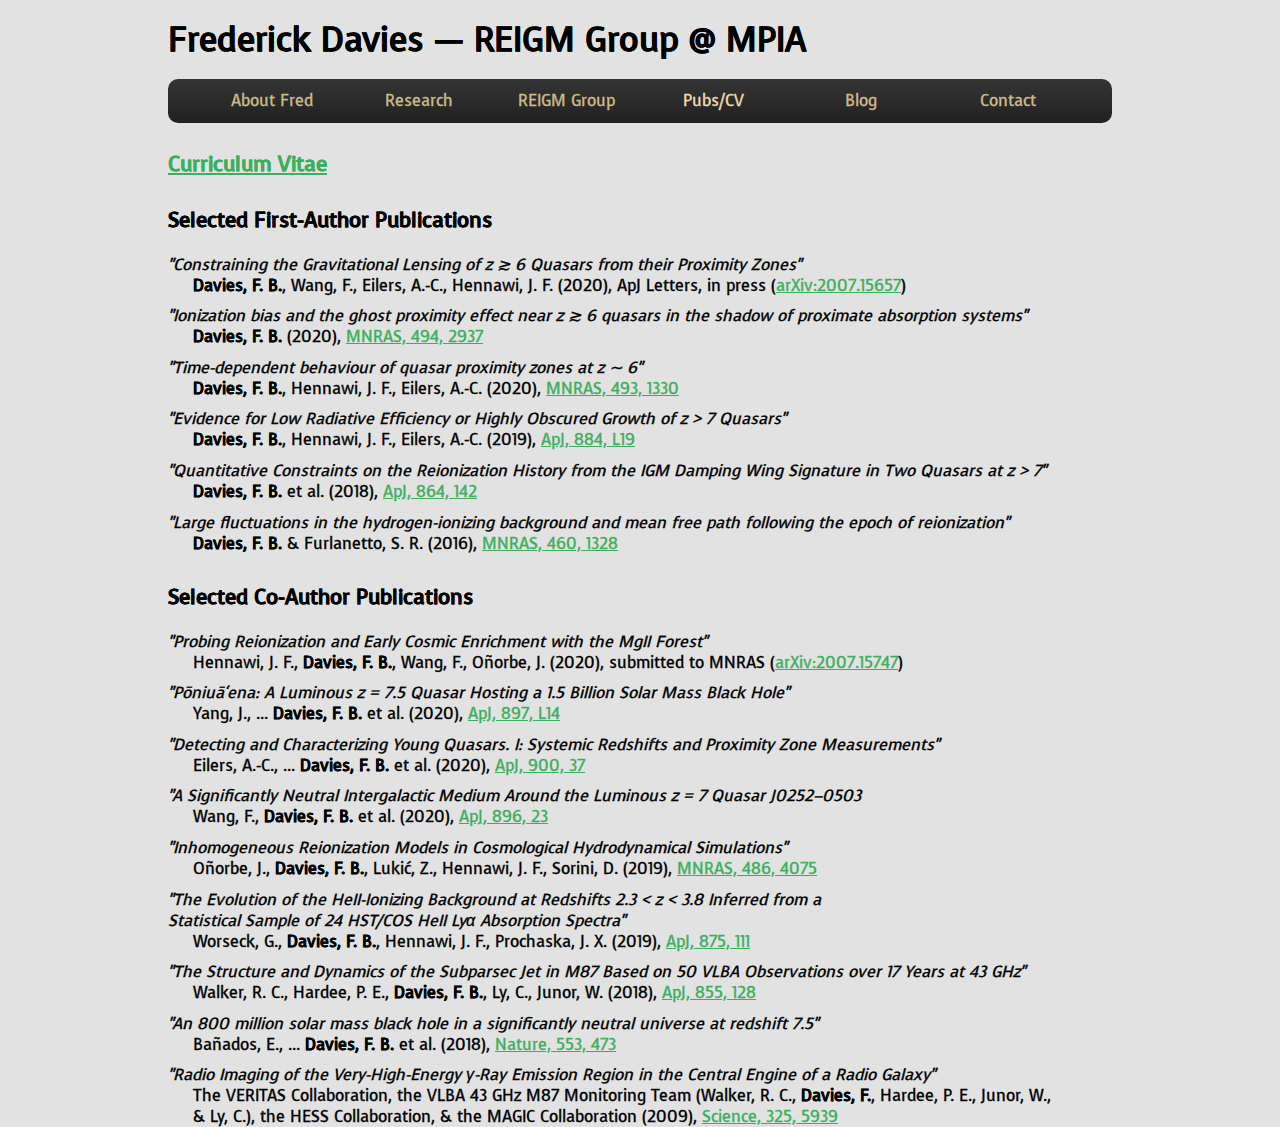
<file: pubcv.html>
<!DOCTYPE html>
<html>
    <head>
        <title>REIGM Group at MPIA</title>
        <!--<link href="http://fonts.googleapis.com/css?family=Monda:400,700" rel='stylesheet' type='text/css'>-->
        <link href="http://fonts.googleapis.com/css?family=Voces" rel='stylesheet' type='text/css'>
            <link rel="stylesheet" href="styles.css" type="text/css" media="screen" />
    </head>
    <body>
        <header>
            <h1>Frederick Davies &mdash; REIGM Group &commat; MPIA</h1>
        
    </header>
    <nav>
        <ul>
            <li><a href="index.html">About Fred</a></li>
            <li><a href="research.html">Research</a></li>
            <li><a href="group.html">REIGM Group</a></li>
            <li class="selected"><a href="#">Pubs/CV</a></li>
            <li><a href="blog.html">Blog</a></li>
            <li><a href="contact.html">Contact</a></li>
        </ul>
    </nav>
    <section>
        <article class="content">
            <br>
            <br>
            <h3><a href="fdavies_cv.pdf">Curriculum Vitae</a></h3>
            <h3>Selected First-Author Publications</h3>

            <i>"Constraining the Gravitational Lensing of z &#8819; 6 Quasars from their Proximity Zones"</i>
            <br>
            &nbsp;&nbsp;&nbsp;&nbsp;&nbsp;<b>Davies, F. B.</b>, Wang, F., Eilers, A.-C., Hennawi, J. F. (2020), ApJ Letters, in press (<a href="https://arxiv.org/abs/2007.15657">arXiv:2007.15657</a>)
            <div style="line-height:60%;"><br></div>
            <i>"Ionization bias and the ghost proximity effect near z &#8819; 6 quasars in the shadow of proximate absorption systems"</i>
            <br>
            &nbsp;&nbsp;&nbsp;&nbsp;&nbsp;<b>Davies, F. B.</b> (2020), <a href="https://ui.adsabs.harvard.edu/abs/2020MNRAS.494.2937D/abstract">MNRAS, 494, 2937</a>
            <div style="line-height:60%;"><br></div>
            <i>"Time-dependent behaviour of quasar proximity zones at z &sim; 6"</i>
            <br>
            &nbsp;&nbsp;&nbsp;&nbsp;&nbsp;<b>Davies, F. B.</b>, Hennawi, J. F., Eilers, A.-C. (2020), <a href="https://ui.adsabs.harvard.edu/abs/2020MNRAS.493.1330D/abstract">MNRAS, 493, 1330</a>
            <div style="line-height:60%;"><br></div>
            <i>"Evidence for Low Radiative Efficiency or Highly Obscured Growth of z &gt; 7 Quasars"</i>
            <br>
            &nbsp;&nbsp;&nbsp;&nbsp;&nbsp;<b>Davies, F. B.</b>, Hennawi, J. F., Eilers, A.-C. (2019), <a href="https://ui.adsabs.harvard.edu/abs/2019ApJ...884L..19D/abstract">ApJ, 884, L19</a>
            <div style="line-height:60%;"><br></div>
            <i>"Quantitative Constraints on the Reionization History from the IGM Damping Wing Signature in Two Quasars at z &gt; 7"</i>
            <br>
            &nbsp;&nbsp;&nbsp;&nbsp;&nbsp;<b>Davies, F. B.</b> et al. (2018), <a href="http://adsabs.harvard.edu/abs/2018ApJ...864..142D">ApJ, 864, 142</a>
            <div style="line-height:60%;"><br></div>
            <i>"Large fluctuations in the hydrogen-ionizing background and mean free path following the epoch of reionization"</i>
            <br>
            &nbsp;&nbsp;&nbsp;&nbsp;&nbsp;<b>Davies, F. B.</b> &amp; Furlanetto, S. R. (2016), <a href="http://adsabs.harvard.edu/abs/2016MNRAS.460.1328D">MNRAS, 460, 1328</a>
            
            <h3>Selected Co-Author Publications</h3>
            
            <i>"Probing Reionization and Early Cosmic Enrichment with the MgII Forest"</i>
            <br>
            &nbsp;&nbsp;&nbsp;&nbsp;&nbsp;Hennawi, J. F., <b>Davies, F. B.</b>, Wang, F., O&ntilde;orbe, J. (2020), submitted to MNRAS (<a href="https://arxiv.org/abs/2007.15747">arXiv:2007.15747</a>)
            <div style="line-height:60%;"><br></div>
            <i>"<span aria-label="Hawaii">Po&#772;niua&#772;&#699;ena</span>: A Luminous z = 7.5 Quasar Hosting a 1.5 Billion Solar Mass Black Hole"</i>
            <br>
            &nbsp;&nbsp;&nbsp;&nbsp;&nbsp;Yang, J., ... <b>Davies, F. B.</b> et al. (2020), <a href="https://ui.adsabs.harvard.edu/abs/2020ApJ...897L..14Y/abstract"> ApJ, 897, L14</a>
            <div style="line-height:60%;"><br></div>
            <i>"Detecting and Characterizing Young Quasars. I: Systemic Redshifts and Proximity Zone Measurements"</i>
            <br>
            &nbsp;&nbsp;&nbsp;&nbsp;&nbsp;Eilers, A.-C., ... <b>Davies, F. B.</b> et al. (2020), <a href="https://ui.adsabs.harvard.edu/abs/2020ApJ...900...37E/abstract"> ApJ, 900, 37</a>
            <div style="line-height:60%;"><br></div>
            <i>"A Significantly Neutral Intergalactic Medium Around the Luminous z = 7 Quasar J0252&ndash;0503</i>
            <br>
            &nbsp;&nbsp;&nbsp;&nbsp;&nbsp;Wang, F., <b>Davies, F. B.</b> et al. (2020), <a href="https://ui.adsabs.harvard.edu/abs/2020ApJ...896...23W/abstract"> ApJ, 896, 23</a>
            <div style="line-height:60%;"><br></div>
            <i>"Inhomogeneous Reionization Models in Cosmological Hydrodynamical Simulations"</i>
            <br>
            &nbsp;&nbsp;&nbsp;&nbsp;&nbsp;O&ntilde;orbe, J., <b>Davies, F. B.</b>, Luki&cacute;, Z., Hennawi, J. F., Sorini, D. (2019), <a href="https://ui.adsabs.harvard.edu/abs/2019MNRAS.486.4075O/abstract">MNRAS, 486, 4075</a>
            <div style="line-height:60%;"><br></div>
            <i>"The Evolution of the HeII-Ionizing Background at Redshifts 2.3 &lt; z &lt; 3.8 Inferred from a<br> Statistical Sample of 24 HST/COS HeII Ly&alpha; Absorption Spectra"</i>
            <br>
            &nbsp;&nbsp;&nbsp;&nbsp;&nbsp;Worseck, G., <b>Davies, F. B.</b>, Hennawi, J. F., Prochaska, J. X. (2019), <a href="http://adsabs.harvard.edu/cgi-bin/nph-data_query?bibcode=2019ApJ...875..111W&db_key=AST&link_type=ABSTRACT&high=58c803967a10059">ApJ, 875, 111</a>
            <div style="line-height:60%;"><br></div>
            <i>"The Structure and Dynamics of the Subparsec Jet in M87 Based on 50 VLBA Observations over 17 Years at 43 GHz"</i>
            <br>
            &nbsp;&nbsp;&nbsp;&nbsp;&nbsp;Walker, R. C., Hardee, P. E., <b>Davies, F. B.</b>, Ly, C., Junor, W. (2018), <a href="http://adsabs.harvard.edu/abs/2018ApJ...855..128W">ApJ, 855, 128</a>
            <div style="line-height:60%;"><br></div>
            <i>"An 800 million solar mass black hole in a significantly neutral universe at redshift 7.5"</i>
            <br>
            &nbsp;&nbsp;&nbsp;&nbsp;&nbsp;Ba&ntilde;ados, E., ... <b>Davies, F. B.</b> et al. (2018), <a href="http://adsabs.harvard.edu/abs/2018Natur.553..473B">Nature, 553, 473</a>
            <div style="line-height:60%;"><br></div>
            <i>"Radio Imaging of the Very-High-Energy &gamma;-Ray Emission Region in the Central Engine of a Radio Galaxy"</i>
            <br>
            &nbsp;&nbsp;&nbsp;&nbsp;&nbsp;The VERITAS Collaboration, the VLBA 43 GHz M87 Monitoring Team (Walker, R. C., <b>Davies, F.</b>, Hardee, P. E., Junor, W.,<br>
            &nbsp;&nbsp;&nbsp;&nbsp;&nbsp;&amp; Ly, C.), the HESS Collaboration, &amp; the MAGIC Collaboration (2009), <a href="http://adsabs.harvard.edu/abs/2009Sci...325..444A">Science, 325, 5939</a>
        </article>
    </section>
</body>
<!-- Global site tag (gtag.js) - Google Analytics -->
<script async src="https://www.googletagmanager.com/gtag/js?id=UA-44630103-1"></script>
<script>
    window.dataLayer = window.dataLayer || [];
    function gtag(){dataLayer.push(arguments);}
    gtag('js', new Date());
    
    gtag('config', 'UA-44630103-1');
</script>
</html>
</file>
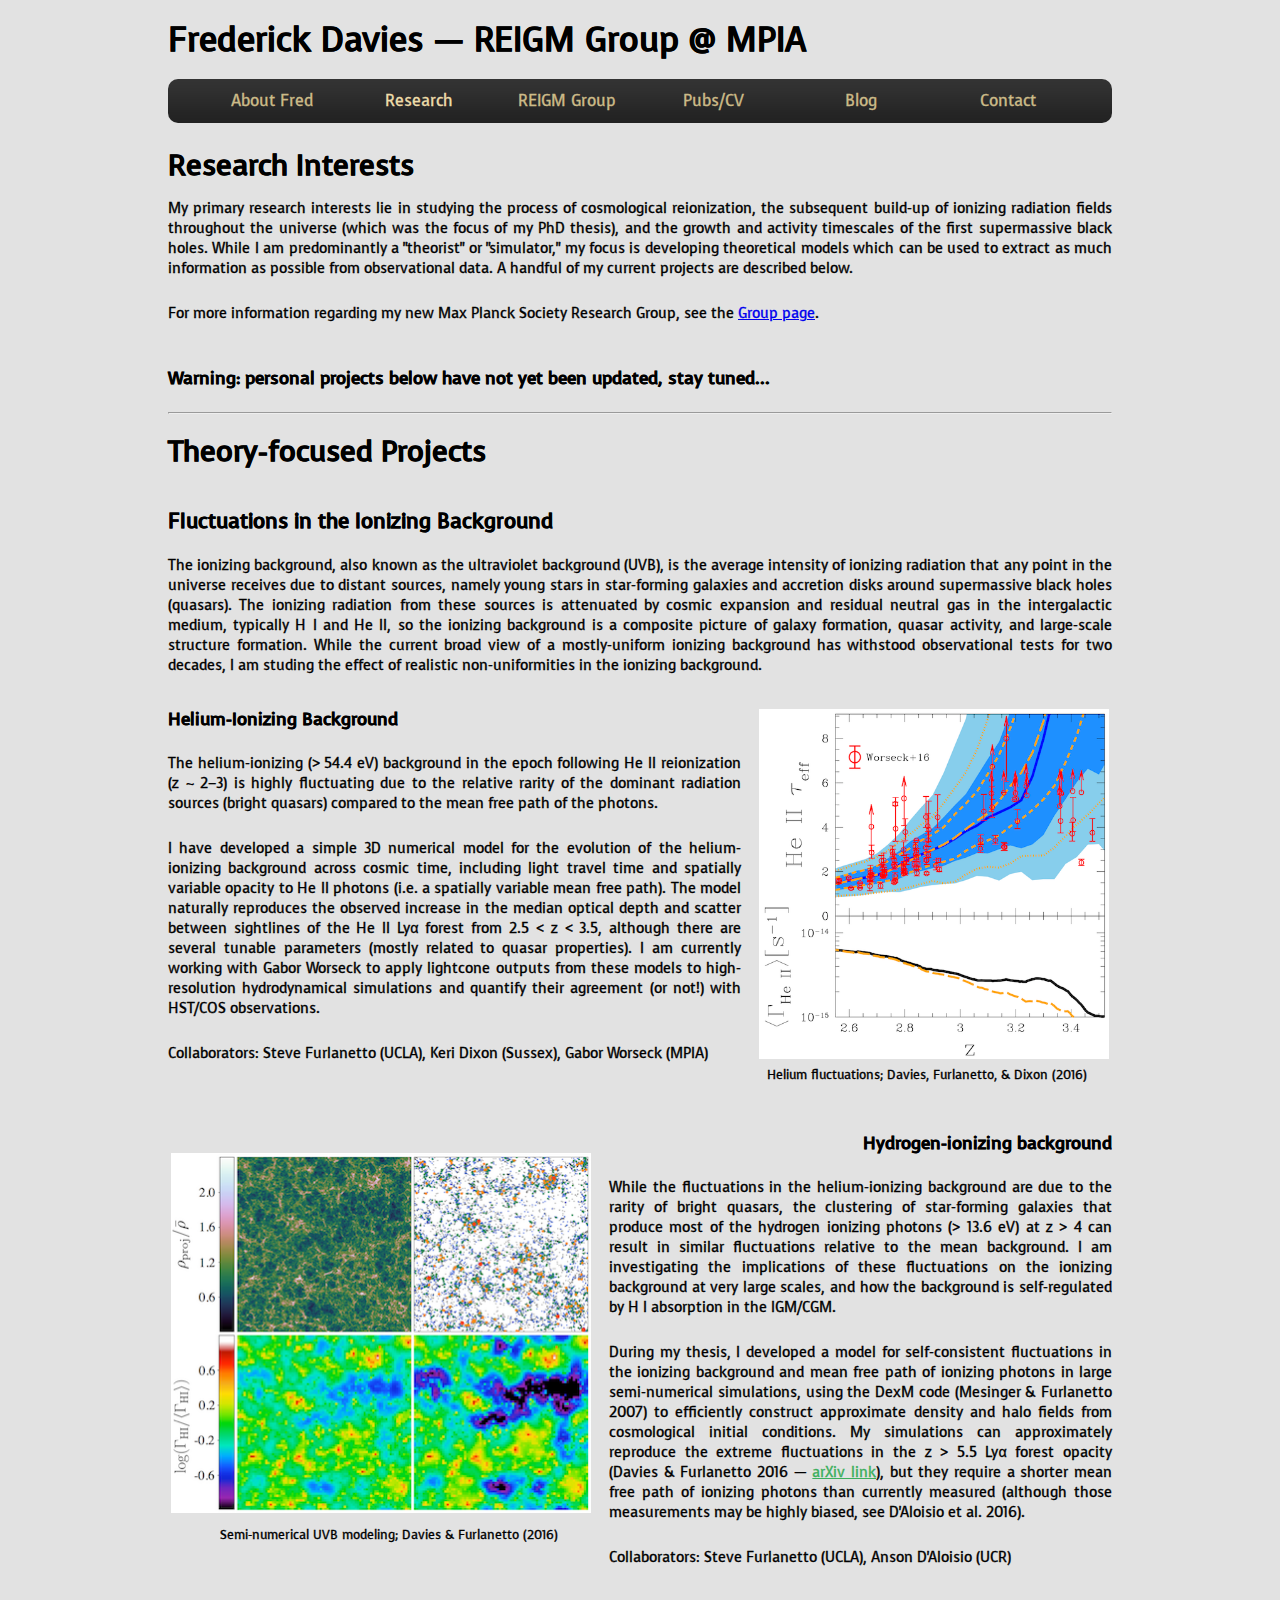
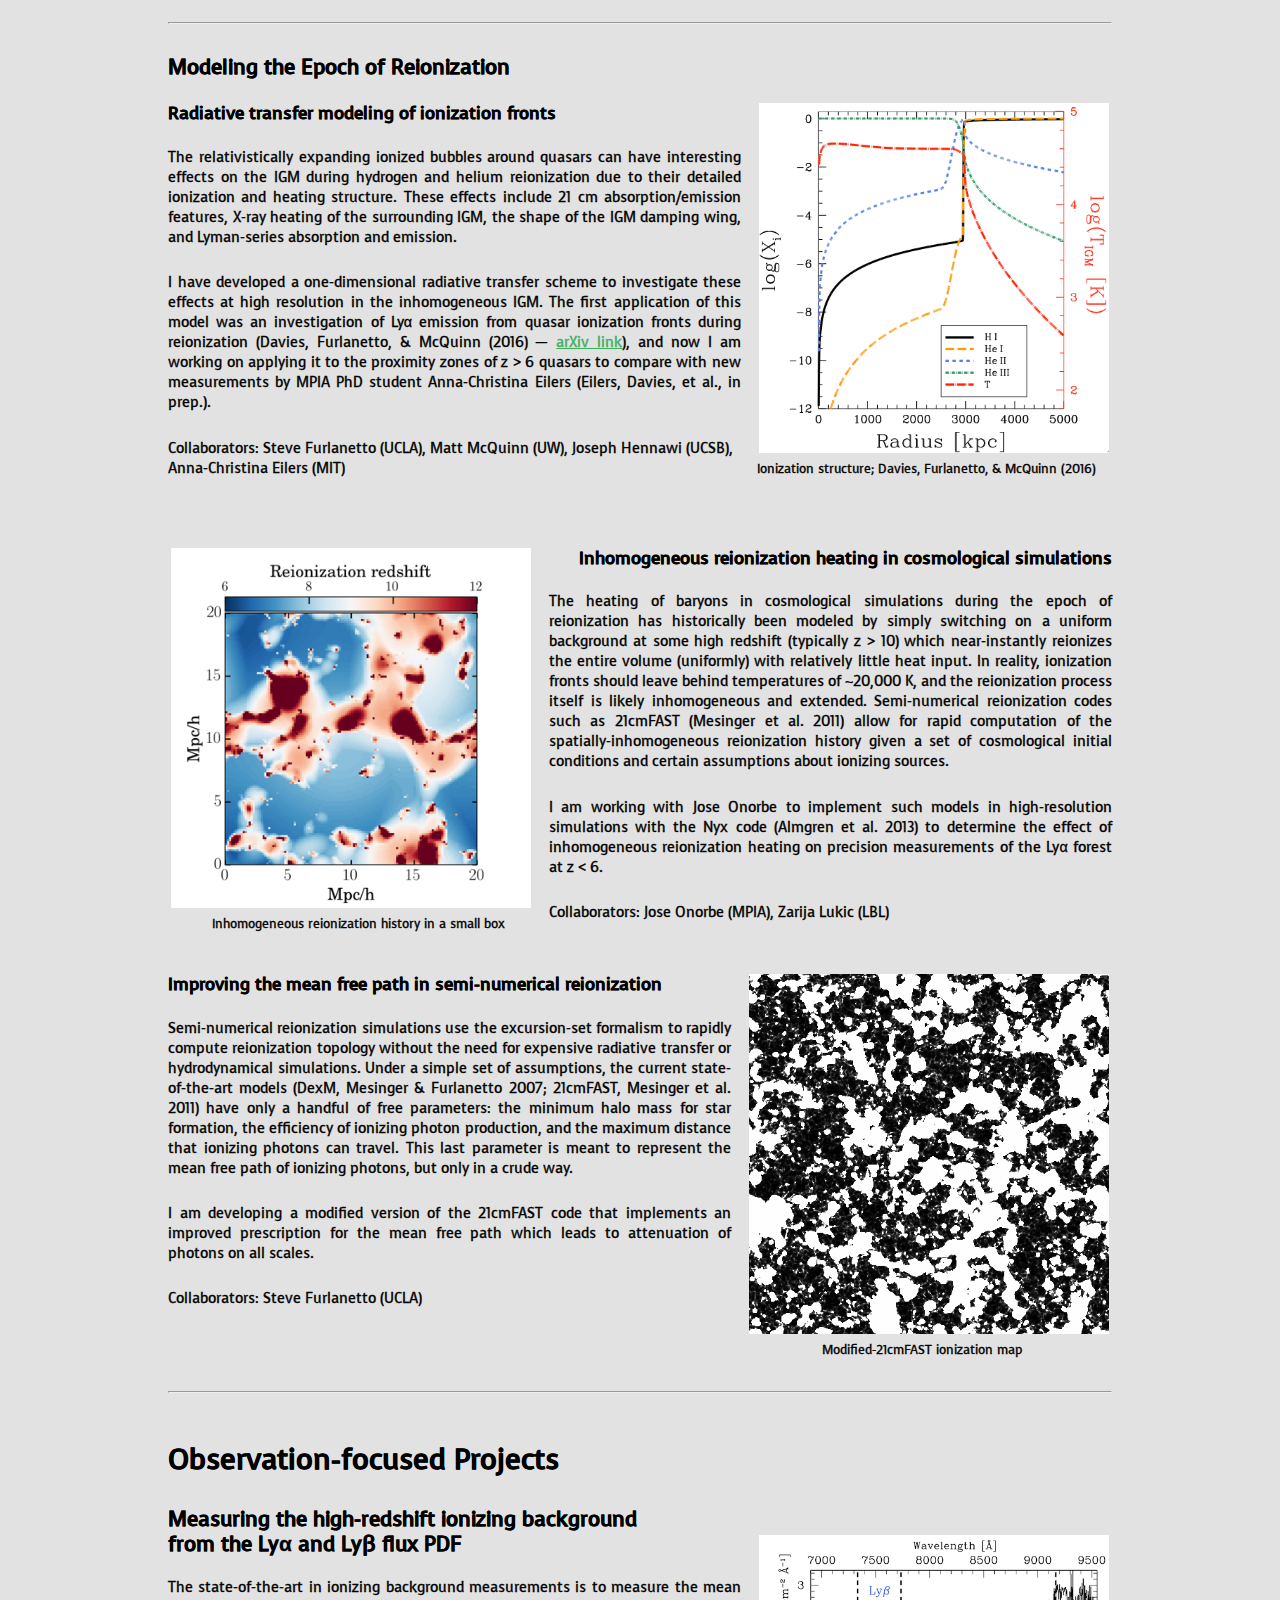
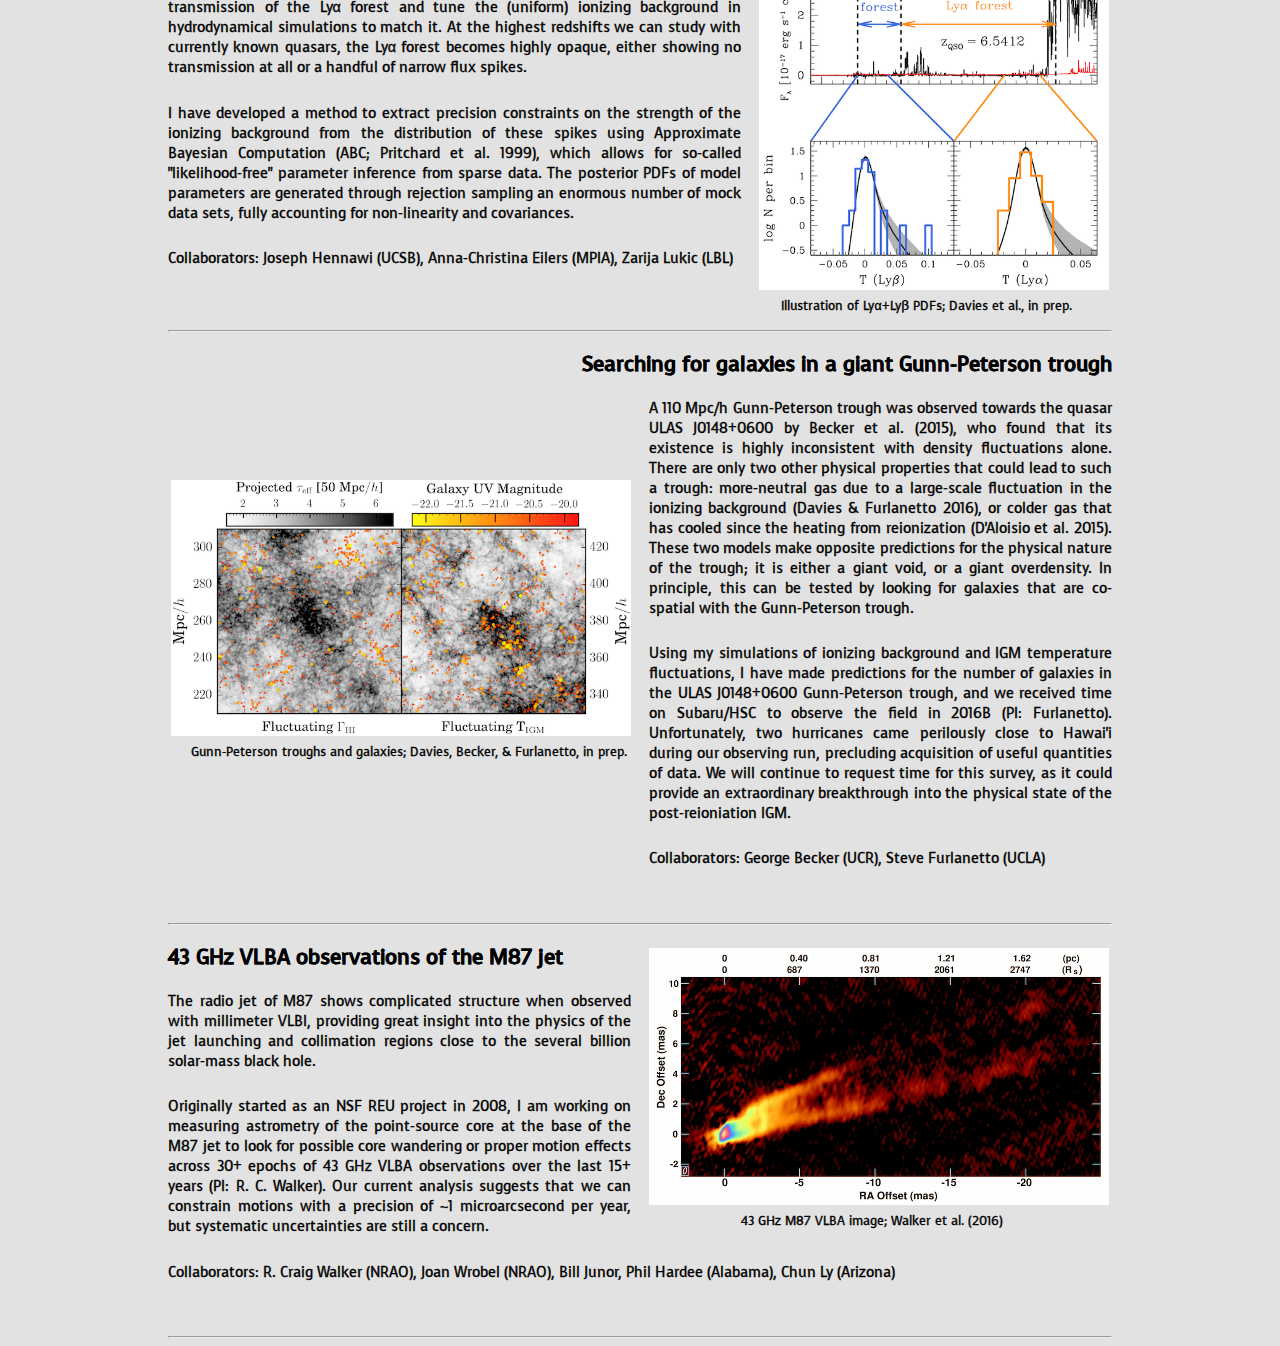
<file: research.html>
<!DOCTYPE html>
<html>
    <head>
        <title>REIGM Group at MPIA</title>
        <!--<link href="http://fonts.googleapis.com/css?family=Monda:400,700" rel='stylesheet' type='text/css'>-->
        <link href="http://fonts.googleapis.com/css?family=Voces" rel='stylesheet' type='text/css'>
            <link rel="stylesheet" href="styles.css" type="text/css" media="screen" />
    </head>
    <body>
        <header>
            <h1>Frederick Davies &mdash; REIGM Group &commat; MPIA</h1>
    </header>
    <nav>
        <ul>
            <li><a href="index.html">About Fred</a></li>
            <li class="selected"><a href="#">Research</a></li>
            <li><a href="group.html">REIGM Group</a></li>
            <li><a href="pubcv.html">Pubs/CV</a></li>
            <li><a href="blog.html">Blog</a></li>
            <li><a href="contact.html">Contact</a></li>
        </ul>
    </nav>
    <section>
        <header>
            <h2>Research Interests</h2>
        </header>

        <p>My primary research interests lie in studying the process of cosmological reionization, the subsequent build-up of ionizing radiation fields throughout the universe (which was the focus of my PhD thesis), and the growth and activity timescales of the first supermassive black holes. While I am predominantly a "theorist" or "simulator," my focus is developing theoretical models which can be used to extract as much information as possible from observational data. A handful of my current projects are described below.
        </p>
        <p>For more information regarding my new Max Planck Society Research Group, see the <a href="group.html"> Group page</a>.
        </p>
        
        <h3><small> Warning: personal projects below have not yet been updated, stay tuned...</small></h3>
        
        <article class="research">
            
            <hr>
            <h4>Theory-focused Projects</h4>
            
            <h3>Fluctuations in the Ionizing Background</h3>
            <p>The ionizing background, also known as the ultraviolet background (UVB), is the average intensity of ionizing radiation that any point in the universe receives due to distant sources, namely young stars in star-forming galaxies and accretion disks around supermassive black holes (quasars). The ionizing radiation from these sources is attenuated by cosmic expansion and residual neutral gas in the intergalactic medium, typically H I and He II, so the ionizing background is a composite picture of galaxy formation, quasar activity, and large-scale structure formation. While the current broad view of a mostly-uniform ionizing background has withstood observational tests for two decades, I am studing the effect of realistic non-uniformities in the ionizing background.</p>
            <h3 align="left" style="padding-top: 0"><small>Helium-Ionizing Background</small>
                <table class="image" align="right" width="350" height="350">
                    <tr><td><img border="0" align="right" src="hetaueff.png" width="350" height="350" alt="He II effective optical depth" style="padding-left: 15px;" /></td></tr>
                    <tr><td class="caption">Helium fluctuations; Davies, Furlanetto, &amp; Dixon (2016)</td></tr>
                </table>
               
            </h3>
            <p>The helium-ionizing (&gt; 54.4 eV) background in the epoch following He II reionization (z ~ 2&ndash;3) is highly fluctuating due to the relative rarity of the dominant radiation sources (bright quasars) compared to the mean free path of the photons.
            </p>
            <p>I have developed a simple 3D numerical model for the evolution of the helium-ionizing background across cosmic time, including light travel time and spatially variable opacity to He II photons (i.e. a spatially variable mean free path). The model naturally reproduces the observed increase in the median optical depth and scatter between sightlines of the He II Ly&alpha; forest from 2.5 &lt; z &lt; 3.5, although there are several tunable parameters (mostly related to quasar properties). I am currently working with Gabor Worseck to apply lightcone outputs from these models to high-resolution hydrodynamical simulations and quantify their agreement (or not!) with HST/COS observations.
            </p>
            <p>Collaborators: Steve Furlanetto (UCLA), Keri Dixon (Sussex), Gabor Worseck (MPIA)</p>
            <br clear="all">
            <h3 align="right" style="padding-top: 0"><small>Hydrogen-ionizing background</small>
                <table class="image" align="left" width="420" height="360" style="padding-top: 20px">
                <tr><td><img border="0" src="denshalouvb_small.png" width="420" height="360" alt="UVB stuff" style="padding-right: 15px;" /></td></tr>
                <tr><td class="caption">Semi-numerical UVB modeling; Davies &amp; Furlanetto (2016)</td></tr>
                </table>
                
            </h3>
            <p>While the fluctuations in the helium-ionizing background are due to the rarity of bright quasars, the clustering of star-forming galaxies that produce most of the hydrogen ionizing photons (&gt; 13.6 eV) at z &gt; 4 can result in similar fluctuations relative to the mean background. I am investigating the implications of these fluctuations on the ionizing background at very large scales, and how the background is self-regulated by H I absorption in the IGM/CGM.
            </p>
            <p>During my thesis, I developed a model for self-consistent fluctuations in the ionizing background and mean free path of ionizing photons in large semi-numerical simulations, using the DexM code (Mesinger &amp; Furlanetto 2007) to efficiently construct approximate density and halo fields from cosmological initial conditions. My simulations can approximately reproduce the extreme fluctuations in the z &gt; 5.5 Ly&alpha; forest opacity (Davies &amp; Furlanetto 2016 &mdash; <a href="https://arxiv.org/abs/1509.07131">arXiv link</a>), but they require a shorter mean free path of ionizing photons than currently measured (although those measurements may be highly biased, see D'Aloisio et al. 2016).
            </p>

            <p>Collaborators: Steve Furlanetto (UCLA), Anson D'Aloisio (UCR)
            </p>
            <br clear="all"> <hr>
            <h3>Modeling the Epoch of Reionization</h3>
            <h3 align="left" style="padding-top: 0"><small>Radiative transfer modeling of ionization fronts</small>
                <table class="image" align="right" width="350" height="350">
                    <tr><td><img border="0" align="right" src="qsort.png" width="350" height="350" alt="Ionization Structure" style="padding-left: 15px;"/></td></tr>
                    <tr><td class="caption">Ionization structure; Davies, Furlanetto, &amp; McQuinn (2016)</td></tr>
                </table>
            </h3>
            <p>The relativistically expanding ionized bubbles around quasars can have interesting effects on the IGM during hydrogen and helium reionization due to their detailed ionization and heating structure. These effects include 21 cm absorption/emission features, X-ray heating of the surrounding IGM, the shape of the IGM damping wing, and Lyman-series absorption and emission.
            </p>
            <p>I have developed a one-dimensional radiative transfer scheme to investigate these effects at high resolution in the inhomogeneous IGM. The first application of this model was an investigation of Ly&alpha; emission from quasar ionization fronts during reionization (Davies, Furlanetto, &amp; McQuinn (2016) &mdash; <a href="http://arxiv.org/abs/1409.0855">arXiv link</a>), and now I am working on applying it to the proximity zones of z &gt; 6 quasars to compare with new measurements by MPIA PhD student Anna-Christina Eilers (Eilers, Davies, et al., in prep.).
            </p>
            <p>Collaborators: Steve Furlanetto (UCLA), Matt McQuinn (UW), Joseph Hennawi (UCSB),<br> Anna-Christina Eilers (MIT)</p>
            <br clear="all">
            <h3 align="right" style="padding-top: 0"><small>Inhomogeneous reionization heating in cosmological simulations</small>
                <table class="image" align="left" width="360" height="360">
                    <tr><td><img border="0" align="right" src="zreion.png" width="360" height="360" alt="" style="padding-right: 15px;"/></td></tr>
                    <tr><td class="caption">Inhomogeneous reionization history in a small box</td></tr>
                </table>
            </h3>
            <p>The heating of baryons in cosmological simulations during the epoch of reionization has historically been modeled by simply switching on a uniform background at some high redshift (typically z &gt; 10) which near-instantly reionizes the entire volume (uniformly) with relatively little heat input. In reality, ionization fronts should leave behind temperatures of ~20,000 K, and the reionization process itself is likely inhomogeneous and extended. Semi-numerical reionization codes such as 21cmFAST (Mesinger et al. 2011) allow for rapid computation of the spatially-inhomogeneous reionization history given a set of cosmological initial conditions and certain assumptions about ionizing sources.
            </p>
            <p>I am working with Jose Onorbe to implement such models in high-resolution simulations with the Nyx code (Almgren et al. 2013) to determine the effect of inhomogeneous reionization heating on precision measurements of the Ly&alpha; forest at z &lt; 6.
            </p>
            <p>Collaborators: Jose Onorbe (MPIA), Zarija Lukic (LBL)
            <br clear="all">
            <h3 align="left" style="padding-top: 0"><small>Improving the mean free path in semi-numerical reionization</small>
                <table class="image" align="right" width="360" height="360">
                    <tr><td><img border="0" align="right" src="21cmFRED.png" width="360" height="360" alt="" style="padding-left: 15px;"/></td></tr>
                    <tr><td class="caption">Modified-21cmFAST ionization map</td></tr>
                </table>
            </h3>
            <p>Semi-numerical reionization simulations use the excursion-set formalism to rapidly compute reionization topology without the need for expensive radiative transfer or hydrodynamical simulations. Under a simple set of assumptions, the current state-of-the-art models (DexM, Mesinger &amp; Furlanetto 2007; 21cmFAST, Mesinger et al. 2011) have only a handful of free parameters: the minimum halo mass for star formation, the efficiency of ionizing photon production, and the maximum distance that ionizing photons can travel. This last parameter is meant to represent the mean free path of ionizing photons, but only in a crude way.
            </p>
            <p>I am developing a modified version of the 21cmFAST code that implements an improved prescription for the mean free path which leads to attenuation of photons on all scales.
            </p>
            <p>Collaborators: Steve Furlanetto (UCLA)
            <br clear="all"> <hr>
            <br>
            <h4>Observation-focused Projects</h4>
            <h3 align="left" style="padding-top: 0">Measuring the high-redshift ionizing background<br> from the Ly&alpha; and Ly&beta; flux PDF
                <table class="image" align="right" width="350" height="355">
                    <tr><td><img border="0" align="right" src="abcdemo.png" width="350" height="355" alt="" style="padding-left: 15px;"/></td></tr>
                    <tr><td class="caption">Illustration of Ly&alpha;+Ly&beta; PDFs; Davies et al., in prep.</td></tr>
                </table>
            </h3>
            <p>The state-of-the-art in ionizing background measurements is to measure the mean transmission of the Ly&alpha; forest and tune the (uniform) ionizing background in hydrodynamical simulations to match it. At the highest redshifts we can study with currently known quasars, the Ly&alpha; forest becomes highly opaque, either showing no transmission at all or a handful of narrow flux spikes.
            </p>
            <p>I have developed a method to extract precision constraints on the strength of the ionizing background from the distribution of these spikes using Approximate Bayesian Computation (ABC; Pritchard et al. 1999), which allows for so-called "likelihood-free" parameter inference from sparse data. The posterior PDFs of model parameters are generated through rejection sampling an enormous number of mock data sets, fully accounting for non-linearity and covariances.
            </p>
            <p>Collaborators: Joseph Hennawi (UCSB), Anna-Christina Eilers (MPIA), Zarija Lukic (LBL)</p>
            <br clear="all"> <hr>
            <h3 align="right" style="padding-top: 0">Searching for galaxies in a giant Gunn-Peterson trough
                <table class="image" align="left" width="460" height="256" style="padding-bottom: 100px; padding-top: 100px">
                    <tr><td><img border="0" align="right" src="taugal.png" width="460" height="256" alt="" style="padding-right: 15px;"/></td></tr>
                    <tr><td class="caption">Gunn-Peterson troughs and galaxies; Davies, Becker, &amp; Furlanetto, in prep.</td></tr>
                </table>
            </h3>
            <p>A 110 Mpc/h Gunn-Peterson trough was observed towards the quasar ULAS J0148+0600 by Becker et al. (2015), who found that its existence is highly inconsistent with density fluctuations alone. There are only two other physical properties that could lead to such a trough: more-neutral gas due to a large-scale fluctuation in the ionizing background (Davies &amp; Furlanetto 2016), or colder gas that has cooled since the heating from reionization (D'Aloisio et al. 2015). These two models make opposite predictions for the physical nature of the trough; it is either a giant void, or a giant overdensity. In principle, this can be tested by looking for galaxies that are co-spatial with the Gunn-Peterson trough.
            </p>
            <p>Using my simulations of ionizing background and IGM temperature fluctuations, I have made predictions for the number of galaxies in the ULAS J0148+0600 Gunn-Peterson trough, and we received time on Subaru/HSC to observe the field in 2016B (PI: Furlanetto). Unfortunately, two hurricanes came perilously close to Hawai'i during our observing run, precluding acquisition of useful quantities of data. We will continue to request time for this survey, as it could provide an extraordinary breakthrough into the physical state of the post-reioniation IGM.
            </p>
            <p>Collaborators: George Becker (UCR), Steve Furlanetto (UCLA)</p>
            <br clear="all"> <hr>
            <h3 style="padding-top: 0" align="left">43 GHz VLBA observations of the M87 jet
                <table class="image" align="right" width="460" height="257">
                    <tr><td><img border="0" align="left" src="m87_bw098.png" width="460" height="257" alt="43 GHz M87 VLBA Image" style="padding-left: 15px;" /></td></tr>
                    <tr><td class="caption">43 GHz M87 VLBA image; Walker et al. (2016)</td></tr>
                </table>
            </h3>
            <p>The radio jet of M87 shows complicated structure when observed with millimeter VLBI, providing great insight into the physics of the jet launching and collimation regions close to the several billion solar-mass black hole.
            </p>
            <p>Originally started as an NSF REU project in 2008, I am working on measuring astrometry of the point-source core at the base of the M87 jet to look for possible core wandering or proper motion effects across 30+ epochs of 43 GHz VLBA observations over the last 15+ years (PI: R. C. Walker). Our current analysis suggests that we can constrain motions with a precision of ~1 microarcsecond per year, but systematic uncertainties are still a concern.
            </p>
            <p>Collaborators: R. Craig Walker (NRAO), Joan Wrobel (NRAO), Bill Junor, Phil Hardee (Alabama), Chun Ly (Arizona)</p>
            
            <br clear="all"> <hr>
            
        </article>
    </section>
</body>
<!-- Global site tag (gtag.js) - Google Analytics -->
<script async src="https://www.googletagmanager.com/gtag/js?id=UA-44630103-1"></script>
<script>
    window.dataLayer = window.dataLayer || [];
    function gtag(){dataLayer.push(arguments);}
    gtag('js', new Date());
    
    gtag('config', 'UA-44630103-1');
</script>
</html>
</file>
<file: styles.css>
header, footer, nav, article {
    display: block;
}

body {
    margin: 0 auto;
    width: 59em;
    /*font: 13px/22px Helvetica, Arial, sans-serif;*/
    /*font-family: 'Monda', sans-serif;*/
    font-family: 'Voces', sans-serif;
    background: #e2e2e2;
    -webkit-text-stroke: 0.3px;
}

article a:link {
    color: #3baf5c
}

article a:visited {
    color: #cba053
}

article a:hover {
    color: #41c166
}

article a:visited:hover {
    color: #deaf5a
}

h1 {
    font-size: 2.1em;
    line-height: 100%;
}

h2 {
    position: relative;
    margin-top: 3.5em;
    font-size: 1.8em;
    line-height: 60%;
}

h3 {
    position: relative;
    font-size: 1.3em;
    line-height: 120%;
    padding-top: 0.5em;
}

p {
    font-size: 0.9em;
    padding-bottom: 0.75em;
    text-align: justify;
}

.research h2 {
    position: relative;
    margin-top: 0;
    font-size: 1.8em;
    line-height: 60%;
    padding-top: 0;
}

.research h4 {
    position: relative;
    margin-top: 1em;
    font-size: 1.8em;
    line-height: 60%;
    padding-top: 0;
}

.blogpost header p {
    font-size: 0.7em;
    font-style: italic;
    font-weight: lighter;
    padding-bottom: 0;
}

.blogpost h3 {
    position: relative;
    font-size: 1.2em;
    line-height: 100%;
    padding-top: 0;
}

td.caption {
    font-weight: normal;
    font-size: 0.6em;
    text-align: center;
}

.blogpost {
    margin: 0 auto;
    width: 49em;
    background: #fafafa;
    border-style: ridge;
    border-width: 4px;
    border-color: #ec9;
    border-radius: 6px;
    padding-left: 1em;
    padding-right: 1em;
}

nav {
    position: absolute;
    /* left: 0; */
    width: 59em;
    background: url("nav_background.png");
    border-radius: 10px;
}

nav ul {
    margin: 0 auto;
    width: 59em;
    list-style: none;
}

nav ul li {
    float: left;
}

nav ul li a {
    display: block;
    margin-right: 1.2em;
    width: 8em;
    font-size: 1em;
    line-height: 280%;
    text-align: center;
    text-decoration: none;
    color: #cb8;
}

nav ul li a:hover {
    color: #eda;
}

nav ul li.selected a {
    color: #eda;
}
</file>
